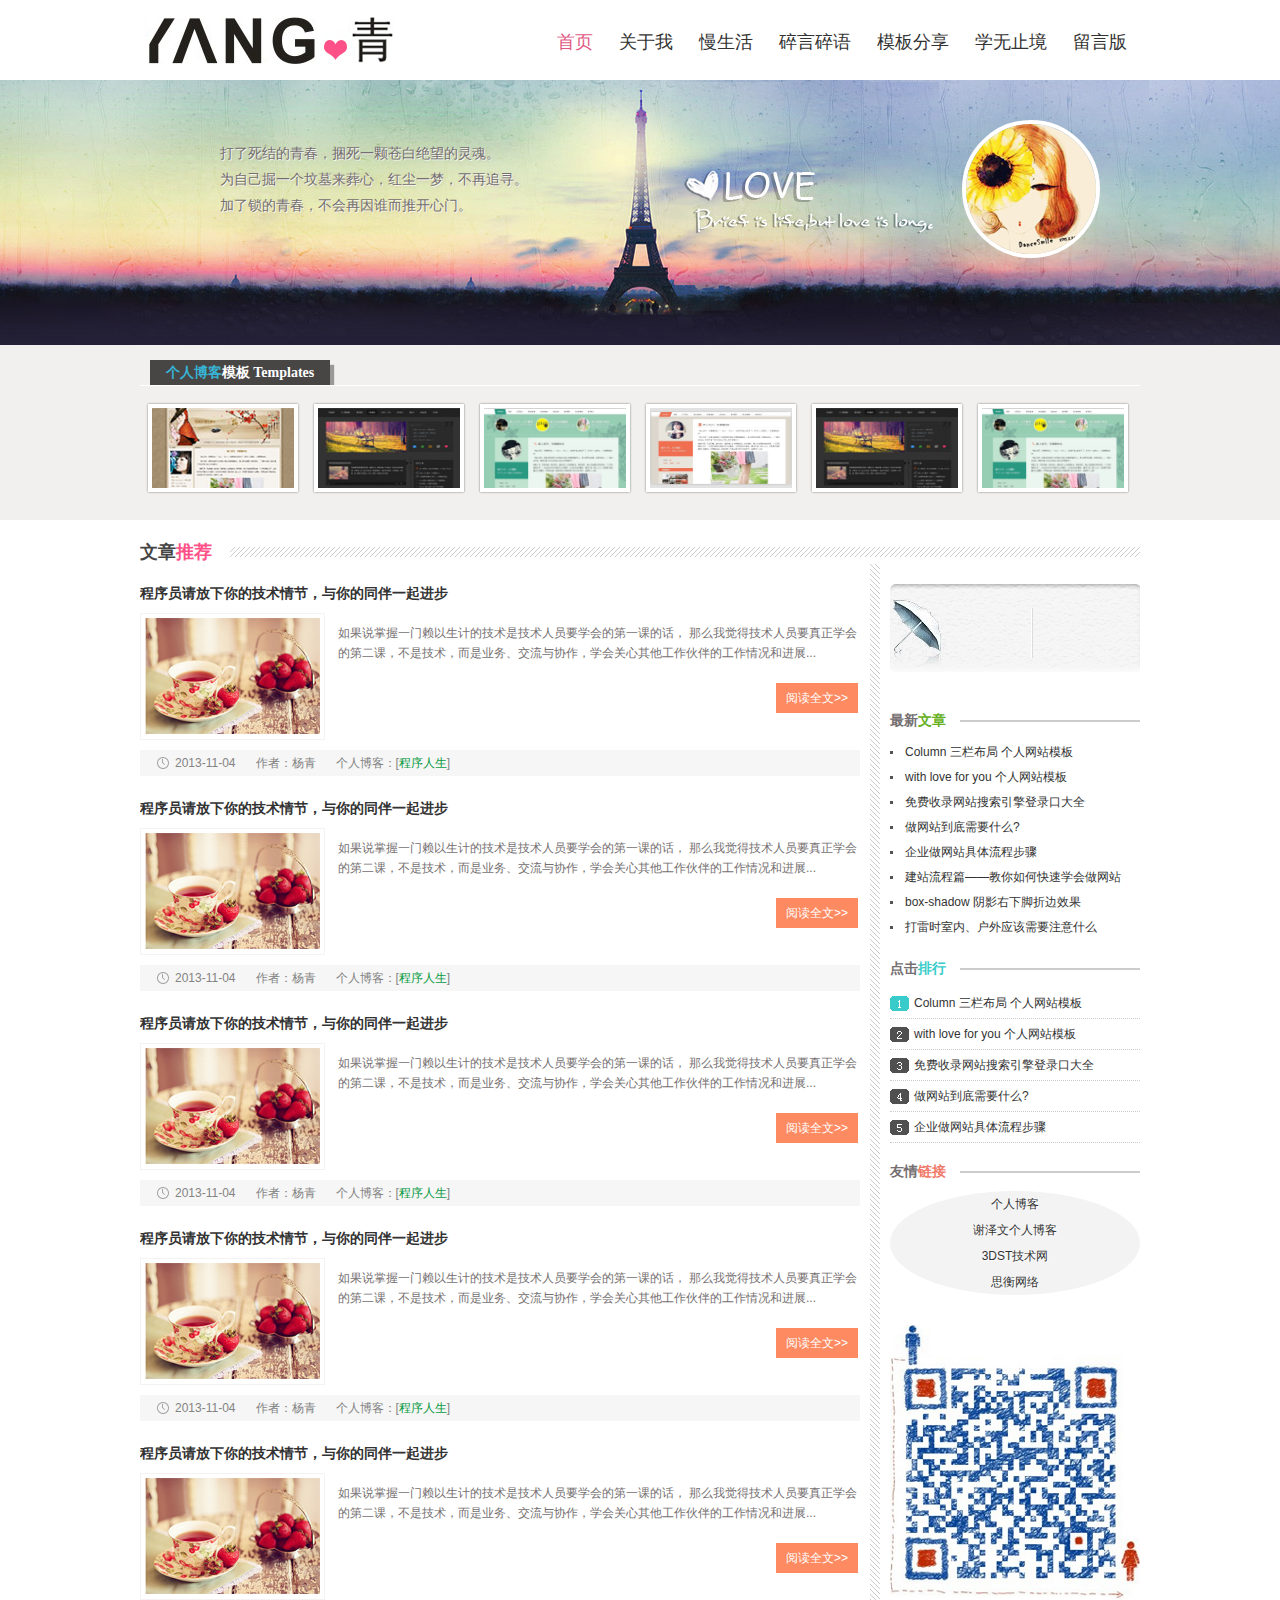
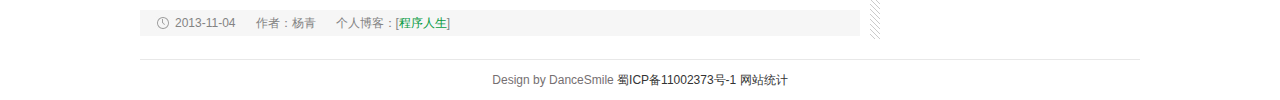
<file: index.html>
<!doctype html>
<html>
<head>
<meta charset="gb2312">
<title>���˲���ģ�壨Ѱ�Σ�</title>
<meta name="keywords" content="���˲���ģ��,����ģ��" />
<meta name="description" content="Ѱ������ĸ��˲���ģ�壬���š����ء�����,�͵���" />
<link href="css/base.css" rel="stylesheet">
<link href="css/index.css" rel="stylesheet">
<!--[if lt IE 9]>
<script src="js/modernizr.js"></script>
<![endif]-->
</head>
<body>
<header>
  <div id="logo"><a href="/"></a></div>
  <nav class="topnav" id="topnav"><a href="index.html"><span>��ҳ</span><span class="en">Protal</span></a><a href="about.html"><span>������</span><span class="en">About</span></a><a href="newlist.html"><span>������</span><span class="en">Life</span></a><a href="moodlist.html"><span>��������</span><span class="en">Doing</span></a><a href="share.html"><span>ģ�����</span><span class="en">Share</span></a><a href="knowledge.html"><span>ѧ��ֹ��</span><span class="en">Learn</span></a><a href="book.html"><span>���԰�</span><span class="en">Gustbook</span></a></nav>
  </nav>
</header>
<div class="banner">
  <section class="box">
    <ul class="texts">
      <p>����������ഺ������һ�Ų԰׾�������ꡣ</p>
      <p>Ϊ�Լ���һ����Ĺ�����ģ��쳾һ�Σ�����׷Ѱ��</p>
      <p>���������ഺ����������˭���ƿ����š�</p>
    </ul>
    <div class="avatar"><a href="#"><span>����</span></a> </div>
  </section>
</div>
<div class="template">
  <div class="box">
    <h3>
      <p><span>���˲���</span>ģ�� Templates</p>
    </h3>
    <ul>
      <li><a href="/"  target="_blank"><img src="images/01.jpg"></a><span>�����˲��ͷ��÷�����ŵ���˲���ģ��</span></li>
      <li><a href="/" target="_blank"><img src="images/02.jpg"></a><span>��ɫ�ʸ�ʱ����html5���˲���ģ��</span></li>
      <li><a href="/"  target="_blank"><img src="images/03.jpg"></a><span>Green��ɫС���µ�����-���˲���ģ��</span></li>
      <li><a href="/" target="_blank"><img src="images/04.jpg"></a><span>Ů�����¸��˲�����վģ��</span></li>
      <li><a href="/"  target="_blank"><img src="images/02.jpg"></a><span>��ɫ�ʸ�ʱ����html5���˲���ģ��</span></li>
      <li><a href="/"  target="_blank"><img src="images/03.jpg"></a><span>Green��ɫС���µ�����-���˲���ģ��</span></li>
    </ul>
  </div>
</div>
<article>
  <h2 class="title_tj">
    <p>����<span>�Ƽ�</span></p>
  </h2>
  <div class="bloglist left">
    <h3>����Ա�������ļ�����ڣ������ͬ��һ�����</h3>
    <figure><img src="images/001.png"></figure>
    <ul>
      <p>���˵����һ���������Ƶļ����Ǽ�����ԱҪѧ��ĵ�һ�εĻ��� ��ô�Ҿ��ü�����ԱҪ����ѧ��ĵڶ��Σ����Ǽ���������ҵ�񡢽�����Э����ѧ����������������Ĺ�������ͽ�չ...</p>
      <a title="/" href="/" target="_blank" class="readmore">�Ķ�ȫ��>></a>
    </ul>
    <p class="dateview"><span>2013-11-04</span><span>���ߣ�����</span><span>���˲��ͣ�[<a href="/news/life/">��������</a>]</span></p>
    <h3>����Ա�������ļ�����ڣ������ͬ��һ�����</h3>
    <figure><img src="images/001.png"></figure>
    <ul>
      <p>���˵����һ���������Ƶļ����Ǽ�����ԱҪѧ��ĵ�һ�εĻ��� ��ô�Ҿ��ü�����ԱҪ����ѧ��ĵڶ��Σ����Ǽ���������ҵ�񡢽�����Э����ѧ����������������Ĺ�������ͽ�չ...</p>
      <a title="/" href="/" target="_blank" class="readmore">�Ķ�ȫ��>></a>
    </ul>
    <p class="dateview"><span>2013-11-04</span><span>���ߣ�����</span><span>���˲��ͣ�[<a href="/news/life/">��������</a>]</span></p>
    <h3>����Ա�������ļ�����ڣ������ͬ��һ�����</h3>
    <figure><img src="images/001.png"></figure>
    <ul>
      <p>���˵����һ���������Ƶļ����Ǽ�����ԱҪѧ��ĵ�һ�εĻ��� ��ô�Ҿ��ü�����ԱҪ����ѧ��ĵڶ��Σ����Ǽ���������ҵ�񡢽�����Э����ѧ����������������Ĺ�������ͽ�չ...</p>
      <a title="/" href="/" target="_blank" class="readmore">�Ķ�ȫ��>></a>
    </ul>
    <p class="dateview"><span>2013-11-04</span><span>���ߣ�����</span><span>���˲��ͣ�[<a href="/news/life/">��������</a>]</span></p>
    <h3>����Ա�������ļ�����ڣ������ͬ��һ�����</h3>
    <figure><img src="images/001.png"></figure>
    <ul>
      <p>���˵����һ���������Ƶļ����Ǽ�����ԱҪѧ��ĵ�һ�εĻ��� ��ô�Ҿ��ü�����ԱҪ����ѧ��ĵڶ��Σ����Ǽ���������ҵ�񡢽�����Э����ѧ����������������Ĺ�������ͽ�չ...</p>
      <a title="/" href="/" target="_blank" class="readmore">�Ķ�ȫ��>></a>
    </ul>
    <p class="dateview"><span>2013-11-04</span><span>���ߣ�����</span><span>���˲��ͣ�[<a href="/news/life/">��������</a>]</span></p>
    <h3>����Ա�������ļ�����ڣ������ͬ��һ�����</h3>
    <figure><img src="images/001.png"></figure>
    <ul>
      <p>���˵����һ���������Ƶļ����Ǽ�����ԱҪѧ��ĵ�һ�εĻ��� ��ô�Ҿ��ü�����ԱҪ����ѧ��ĵڶ��Σ����Ǽ���������ҵ�񡢽�����Э����ѧ����������������Ĺ�������ͽ�չ...</p>
      <a title="/" href="/" target="_blank" class="readmore">�Ķ�ȫ��>></a>
    </ul>
    <p class="dateview"><span>2013-11-04</span><span>���ߣ�����</span><span>���˲��ͣ�[<a href="/news/life/">��������</a>]</span></p>
  </div>
  <aside class="right">
    <div class="weather"><iframe width="250" scrolling="no" height="60" frameborder="0" allowtransparency="true" src="http://i.tianqi.com/index.php?c=code&id=12&icon=1&num=1"></iframe></div>
    <div class="news">
    <h3>
      <p>����<span>����</span></p>
    </h3>
    <ul class="rank">
      <li><a href="/" title="Column �������� ������վģ��" target="_blank">Column �������� ������վģ��</a></li>
      <li><a href="/" title="with love for you ������վģ��" target="_blank">with love for you ������վģ��</a></li>
      <li><a href="/" title="�����¼��վ���������¼�ڴ�ȫ" target="_blank">�����¼��վ���������¼�ڴ�ȫ</a></li>
      <li><a href="/" title="����վ������Ҫʲô?" target="_blank">����վ������Ҫʲô?</a></li>
      <li><a href="/" title="��ҵ����վ�������̲���" target="_blank">��ҵ����վ�������̲���</a></li>
      <li><a href="/" title="��վ����ƪ����������ο���ѧ������վ" target="_blank">��վ����ƪ����������ο���ѧ������վ</a></li>
      <li><a href="/" title="box-shadow ��Ӱ���½��۱�Ч��" target="_blank">box-shadow ��Ӱ���½��۱�Ч��</a></li>
      <li><a href="/" title="����ʱ���ڡ�����Ӧ����Ҫע��ʲô" target="_blank">����ʱ���ڡ�����Ӧ����Ҫע��ʲô</a></li>
    </ul>
    <h3 class="ph">
      <p>���<span>����</span></p>
    </h3>
    <ul class="paih">
      <li><a href="/" title="Column �������� ������վģ��" target="_blank">Column �������� ������վģ��</a></li>
      <li><a href="/" title="withlove for you ������վģ��" target="_blank">with love for you ������վģ��</a></li>
      <li><a href="/" title="�����¼��վ���������¼�ڴ�ȫ" target="_blank">�����¼��վ���������¼�ڴ�ȫ</a></li>
      <li><a href="/" title="����վ������Ҫʲô?" target="_blank">����վ������Ҫʲô?</a></li>
      <li><a href="/" title="��ҵ����վ�������̲���" target="_blank">��ҵ����վ�������̲���</a></li>
    </ul>
    <h3 class="links">
      <p>����<span>����</span></p>
    </h3>
    <ul class="website">
      <li><a href="/">���˲���</a></li>
      <li><a href="/">л���ĸ��˲���</a></li>
      <li><a href="/">3DST������</a></li>
      <li><a href="/">˼������</a></li>
    </ul> 
    </div>  
    <!-- Baidu Button BEGIN -->
    <div id="bdshare" class="bdshare_t bds_tools_32 get-codes-bdshare"><a class="bds_tsina"></a><a class="bds_qzone"></a><a class="bds_tqq"></a><a class="bds_renren"></a><span class="bds_more"></span><a class="shareCount"></a></div>
    <script type="text/javascript" id="bdshare_js" data="type=tools&amp;uid=6574585" ></script> 
    <script type="text/javascript" id="bdshell_js"></script> 
    <script type="text/javascript">
document.getElementById("bdshell_js").src = "http://bdimg.share.baidu.com/static/js/shell_v2.js?cdnversion=" + Math.ceil(new Date()/3600000)
</script> 
    <!-- Baidu Button END -->   
    <a href="/" class="weixin"> </a></aside>
</article>
<footer>
  <p>Design by DanceSmile <a href="http://www.miitbeian.gov.cn/" target="_blank">��ICP��11002373��-1</a> <a href="/">��վͳ��</a></p>
</footer>
<script src="js/silder.js"></script>
</body>
</html>
</file>
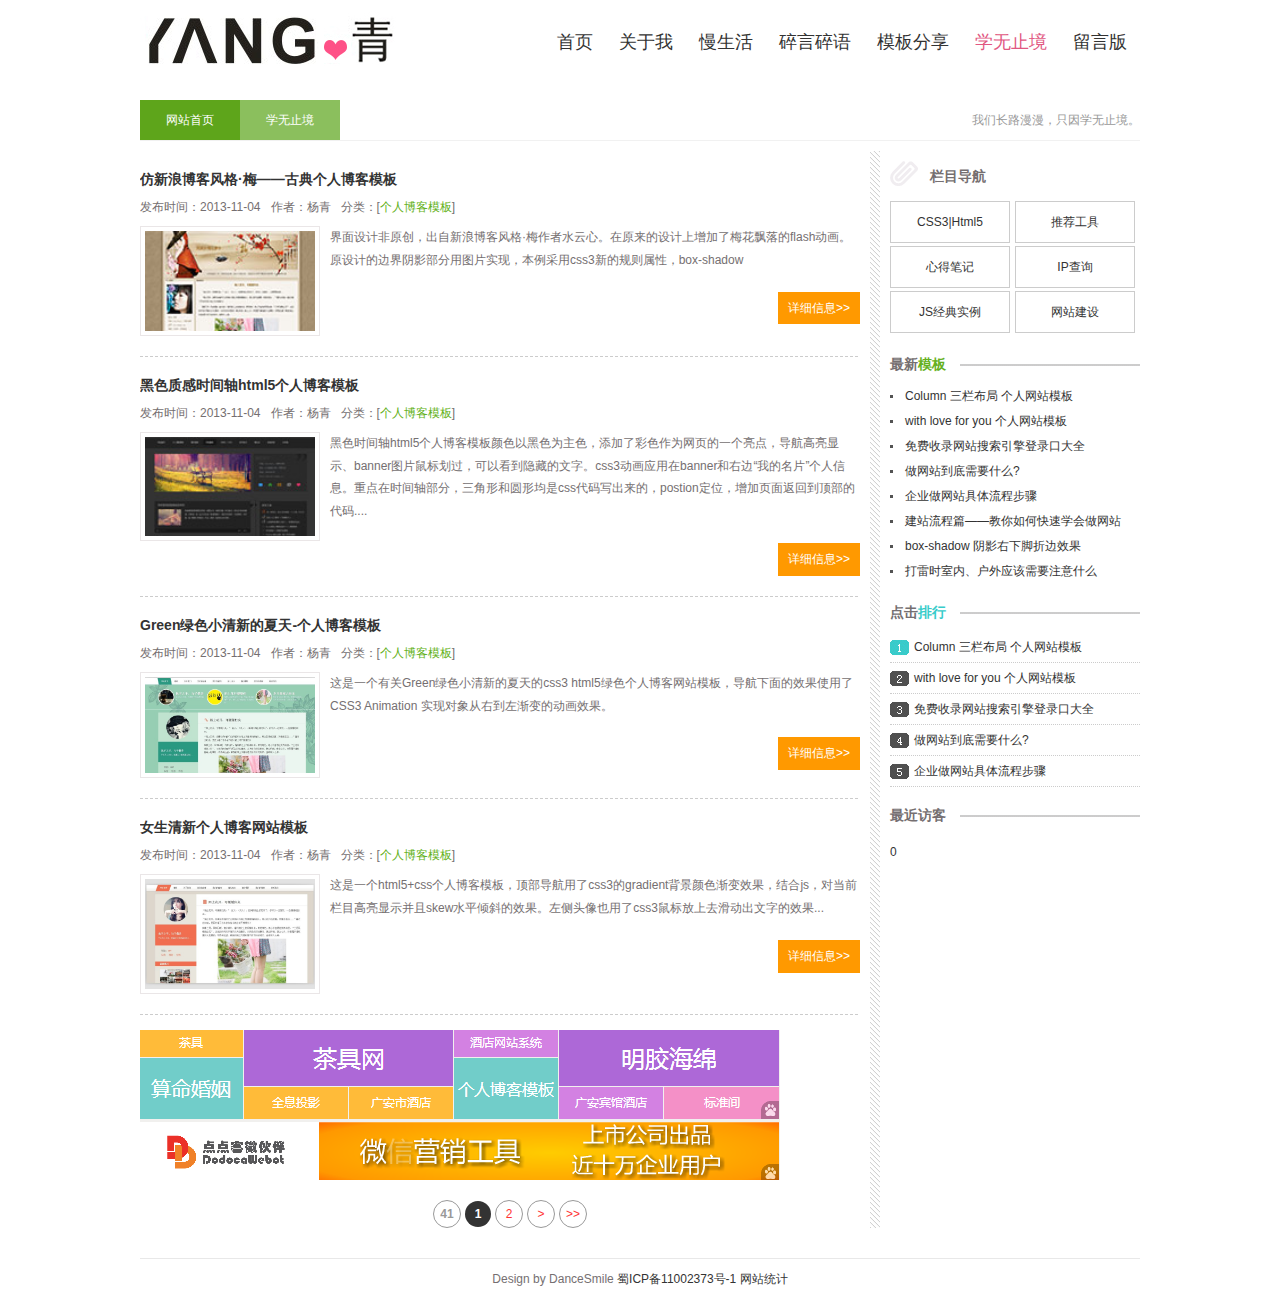
<file: knowledge.html>
<!doctype html>
<html>

<head>
  <meta charset="utf-8">
  <meta name ="viewport" content="width=device-width, user-scalable=no, initial-scale=1.0, maximum-scale=1.0, minimum-scale=1.0">
  <title>何万江的个人网站-博客</title>
  <meta name="keywords" content="欢迎来到老贼的博客" />
  <meta name="description" content="这个网站只能本人使用，版权所有。最要用来展示个人信息" />
  <link href="css/base.css" rel="stylesheet">
  <link href="css/learn.css" rel="stylesheet">
  <!--[if lt IE 9]>
<script src="js/modernizr.js"></script>
<![endif]-->
</head>

<body>
  <header>
    <div id="logo"><a href="/"></a></div>
    <nav class="topnav" id="topnav"><a href="index.html"><span>首页</span><span class="en">Protal</span></a><a href="about.html"><span>关于我</span><span class="en">About</span></a><a href="newlist.html"><span>慢生活</span><span class="en">Life</span></a><a href="moodlist.html"><span>碎言碎语</span><span class="en">Doing</span></a><a href="share.html"><span>模板分享</span><span class="en">Share</span></a><a href="knowledge.html" id="topnav_current"><span>学无止境</span><span class="en">Learn</span></a><a href="book.html"><span>留言版</span><span class="en">Gustbook</span></a></nav>
    
  </header>
  <article class="blogs">
    <h1 class="t_nav"><span>我们长路漫漫，只因学无止境。 </span><a href="/" class="n1">网站首页</a><a href="/" class="n2">学无止境</a></h1>
    <div class="newblog left">
       <h2>仿新浪博客风格·梅——古典个人博客模板</h2>
       <p class="dateview"><span>发布时间：2013-11-04</span><span>作者：杨青</span><span>分类：[<a href="/news/life/">个人博客模板</a>]</span></p>
        <figure><img src="images/01.jpg"></figure>
        <ul class="nlist">
          <p>界面设计非原创，出自新浪博客风格·梅作者水云心。在原来的设计上增加了梅花飘落的flash动画。原设计的边界阴影部分用图片实现，本例采用css3新的规则属性，box-shadow</p>
          <a title="/" href="/" target="_blank" class="readmore">详细信息&gt;&gt;</a>
        </ul>
        <div class="line"></div>
         <h2>黑色质感时间轴html5个人博客模板</h2>
       <p class="dateview"><span>发布时间：2013-11-04</span><span>作者：杨青</span><span>分类：[<a href="/news/life/">个人博客模板</a>]</span></p>
        <figure><img src="images/02.jpg"></figure>
        <ul class="nlist">
          <p>黑色时间轴html5个人博客模板颜色以黑色为主色，添加了彩色作为网页的一个亮点，导航高亮显示、banner图片鼠标划过，可以看到隐藏的文字。css3动画应用在banner和右边“我的名片”个人信息。重点在时间轴部分，三角形和圆形均是css代码写出来的，postion定位，增加页面返回到顶部的代码....</p>
          <a title="/" href="/" target="_blank" class="readmore">详细信息&gt;&gt;</a>
        </ul>
        <div class="line"></div>
             <h2>Green绿色小清新的夏天-个人博客模板</h2>
       <p class="dateview"><span>发布时间：2013-11-04</span><span>作者：杨青</span><span>分类：[<a href="/news/life/">个人博客模板</a>]</span></p>
        <figure><img src="images/03.jpg"></figure>
        <ul class="nlist">
          <p>这是一个有关Green绿色小清新的夏天的css3 html5绿色个人博客网站模板，导航下面的效果使用了CSS3 Animation 实现对象从右到左渐变的动画效果。</p>
          <a title="/" href="/" target="_blank" class="readmore">详细信息&gt;&gt;</a>
        </ul>
        <div class="line"></div>
             <h2>女生清新个人博客网站模板</h2>
       <p class="dateview"><span>发布时间：2013-11-04</span><span>作者：杨青</span><span>分类：[<a href="/news/life/">个人博客模板</a>]</span></p>
        <figure><img src="images/04.jpg"></figure>
        <ul class="nlist">
          <p>这是一个html5+css个人博客模板，顶部导航用了css3的gradient背景颜色渐变效果，结合js，对当前栏目高亮显示并且skew水平倾斜的效果。左侧头像也用了css3鼠标放上去滑动出文字的效果...</p>
          <a title="/" href="/" target="_blank" class="readmore">详细信息&gt;&gt;</a>
        </ul>
        <div class="line"></div>
        <div class="blank"></div>
        <div class="ad">  
        <img src="images/ad.png">
        </div>
        <div class="page"><a title="Total record"><b>41</b></a><b>1</b><a href="/news/s/index_2.html">2</a><a href="/news/s/index_2.html">&gt;</a><a href="/news/s/index_2.html">&gt;&gt;</a></div>
    </div>
    <aside class="right">
       <div class="rnav">
          <h2>栏目导航</h2>
          <ul>
           <li><a href="/download/" target="_blank">CSS3|Html5</a></li>
           <li><a href="/newsfree/" target="_blank">推荐工具</a></li>
           <li><a href="/newsfree/" target="_blank">心得笔记</a></li>
           <li><a href="/newsfree/" target="_blank">IP查询</a></li>
    <li><a href="/newsfree/" target="_blank">JS经典实例</a></li>
    <li><a href="/newsfree/" target="_blank">网站建设</a></li>
         </ul>      
        </div>
    <div class="news">
    <h3>
          <p>最新<span>模板</span></p>
        </h3>
        <ul class="rank">
          <li><a href="/" title="Column 三栏布局 个人网站模板" target="_blank">Column 三栏布局 个人网站模板</a></li>
          <li><a href="/" title="with love for you 个人网站模板" target="_blank">with love for you 个人网站模板</a></li>
          <li><a href="/" title="免费收录网站搜索引擎登录口大全" target="_blank">免费收录网站搜索引擎登录口大全</a></li>
          <li><a href="/" title="做网站到底需要什么?" target="_blank">做网站到底需要什么?</a></li>
          <li><a href="/" title="企业做网站具体流程步骤" target="_blank">企业做网站具体流程步骤</a></li>
          <li><a href="/" title="建站流程篇——教你如何快速学会做网站" target="_blank">建站流程篇——教你如何快速学会做网站</a></li>
          <li><a href="/" title="box-shadow 阴影右下脚折边效果" target="_blank">box-shadow 阴影右下脚折边效果</a></li>
          <li><a href="/" title="打雷时室内、户外应该需要注意什么" target="_blank">打雷时室内、户外应该需要注意什么</a></li>
        </ul>
        <h3 class="ph">
          <p>点击<span>排行</span></p>
        </h3>
        <ul class="paih">
          <li><a href="/" title="Column 三栏布局 个人网站模板" target="_blank">Column 三栏布局 个人网站模板</a></li>
          <li><a href="/" title="withlove for you 个人网站模板" target="_blank">with love for you 个人网站模板</a></li>
          <li><a href="/" title="免费收录网站搜索引擎登录口大全" target="_blank">免费收录网站搜索引擎登录口大全</a></li>
          <li><a href="/" title="做网站到底需要什么?" target="_blank">做网站到底需要什么?</a></li>
          <li><a href="/" title="企业做网站具体流程步骤" target="_blank">企业做网站具体流程步骤</a></li>
        </ul>
        </div>
        <div class="visitors">
          <h3><p>最近访客</p></h3>
          <ul>
    
          </ul>
        </div>
         <!-- Baidu Button BEGIN -->
        <div id="bdshare" class="bdshare_t bds_tools_32 get-codes-bdshare"><a class="bds_tsina" title="分享到新浪微博" href="#"></a><a class="bds_qzone" title="分享到QQ空间" href="#"></a><a class="bds_tqq" title="分享到腾讯微博" href="#"></a><a class="bds_renren" title="分享到人人网" href="#"></a><span class="bds_more"></span><a class="shareCount" href="#" title="累计分享0次">0</a></div>
        <script type="text/javascript" id="bdshare_js" data="type=tools&amp;uid=6574585" src="http://bdimg.share.baidu.com/static/js/bds_s_v2.js?cdnversion=420158"></script> 
         
        <script type="text/javascript">
    document.getElementById("bdshell_js").src = "http://bdimg.share.baidu.com/static/js/shell_v2.js?cdnversion=" + Math.ceil(new Date()/3600000)
    </script> 
        <!-- Baidu Button END -->   
    </aside>
    </article>
    <footer>
      <p>Design by DanceSmile <a href="http://www.miitbeian.gov.cn/" target="_blank">蜀ICP备11002373号-1</a> <a href="/">网站统计</a></p>
    </footer>
  <script src="js/silder.js"></script>
</body>

</html>
</file>
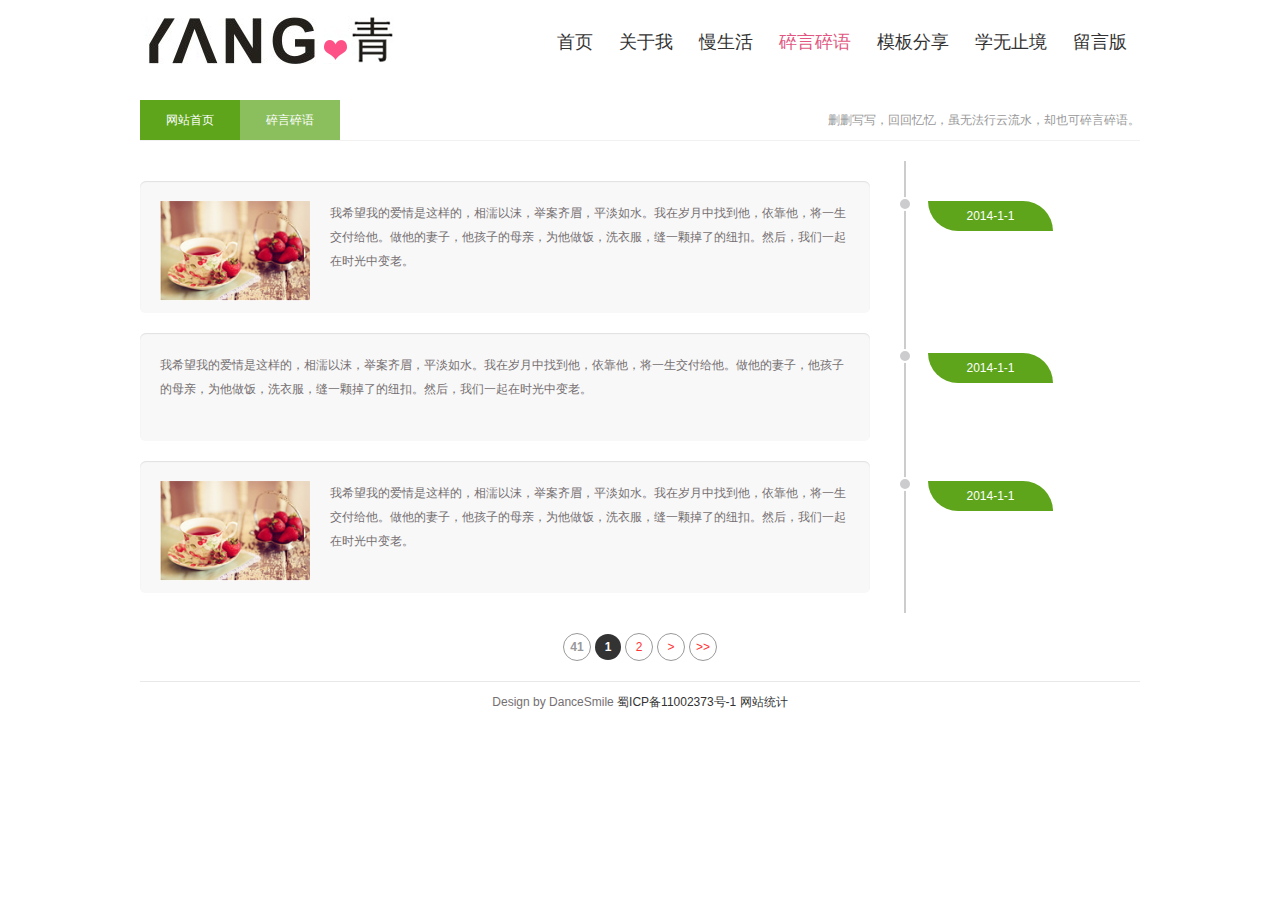
<file: moodlist.html>
<!doctype html>
<html>

<head>
  <meta charset="utf-8">
  <meta name ="viewport" content="width=device-width, user-scalable=no, initial-scale=1.0, maximum-scale=1.0, minimum-scale=1.0">
  <title>何万江的个人网站-博客</title>
  <meta name="keywords" content="欢迎来到老贼的博客" />
  <meta name="description" content="这个网站只能本人使用，版权所有。最要用来展示个人信息" />
  <link href="css/base.css" rel="stylesheet">
  <link href="css/mood.css" rel="stylesheet">
  <!--[if lt IE 9]>
<script src="js/modernizr.js"></script>
<![endif]-->
</head>

<body>
  <header>
    <div id="logo"><a href="/"></a></div>
    <nav class="topnav" id="topnav"><a href="index.html"><span>首页</span><span class="en">Protal</span></a><a href="about.html"><span>关于我</span><span class="en">About</span></a><a href="newlist.html"><span>慢生活</span><span class="en">Life</span></a><a href="moodlist.html" id="topnav_current"><span>碎言碎语</span><span class="en">Doing</span></a><a href="share.html"><span>模板分享</span><span class="en">Share</span></a><a href="knowledge.html"><span>学无止境</span><span class="en">Learn</span></a><a href="book.html"><span>留言版</span><span class="en">Gustbook</span></a></nav>
    
  </header>
  <div class="moodlist">
    <h1 class="t_nav"><span>删删写写，回回忆忆，虽无法行云流水，却也可碎言碎语。</span><a href="/" class="n1">网站首页</a><a href="/" class="n2">碎言碎语</a></h1>
    <div class="bloglist">
      <ul class="arrow_box">
       <img src="images/001.png">
        <p> 我希望我的爱情是这样的，相濡以沫，举案齐眉，平淡如水。我在岁月中找到他，依靠他，将一生交付给他。做他的妻子，他孩子的母亲，为他做饭，洗衣服，缝一颗掉了的纽扣。然后，我们一起在时光中变老。</p>
        <span class="dateview">2014-1-1</span>
      </ul>
      <ul class="arrow_box">
        <p> 我希望我的爱情是这样的，相濡以沫，举案齐眉，平淡如水。我在岁月中找到他，依靠他，将一生交付给他。做他的妻子，他孩子的母亲，为他做饭，洗衣服，缝一颗掉了的纽扣。然后，我们一起在时光中变老。</p>
        <span class="dateview">2014-1-1</span>
      </ul>
      <ul class="arrow_box">
        <img src="images/001.png">
        <p> 我希望我的爱情是这样的，相濡以沫，举案齐眉，平淡如水。我在岁月中找到他，依靠他，将一生交付给他。做他的妻子，他孩子的母亲，为他做饭，洗衣服，缝一颗掉了的纽扣。然后，我们一起在时光中变老。</p>
        <span class="dateview">2014-1-1</span>
      </ul>
    </div>
    <div class="page"><a title="Total record"><b>41</b></a><b>1</b><a href="/news/s/index_2.html">2</a><a href="/news/s/index_2.html">&gt;</a><a href="/news/s/index_2.html">&gt;&gt;</a></div>
  </div>
  <footer>
    <p>Design by DanceSmile <a href="http://www.miitbeian.gov.cn/" target="_blank">蜀ICP备11002373号-1</a> <a href="/">网站统计</a></p>
  </footer>
  <script src="js/silder.js"></script>
</body>

</html>
</file>
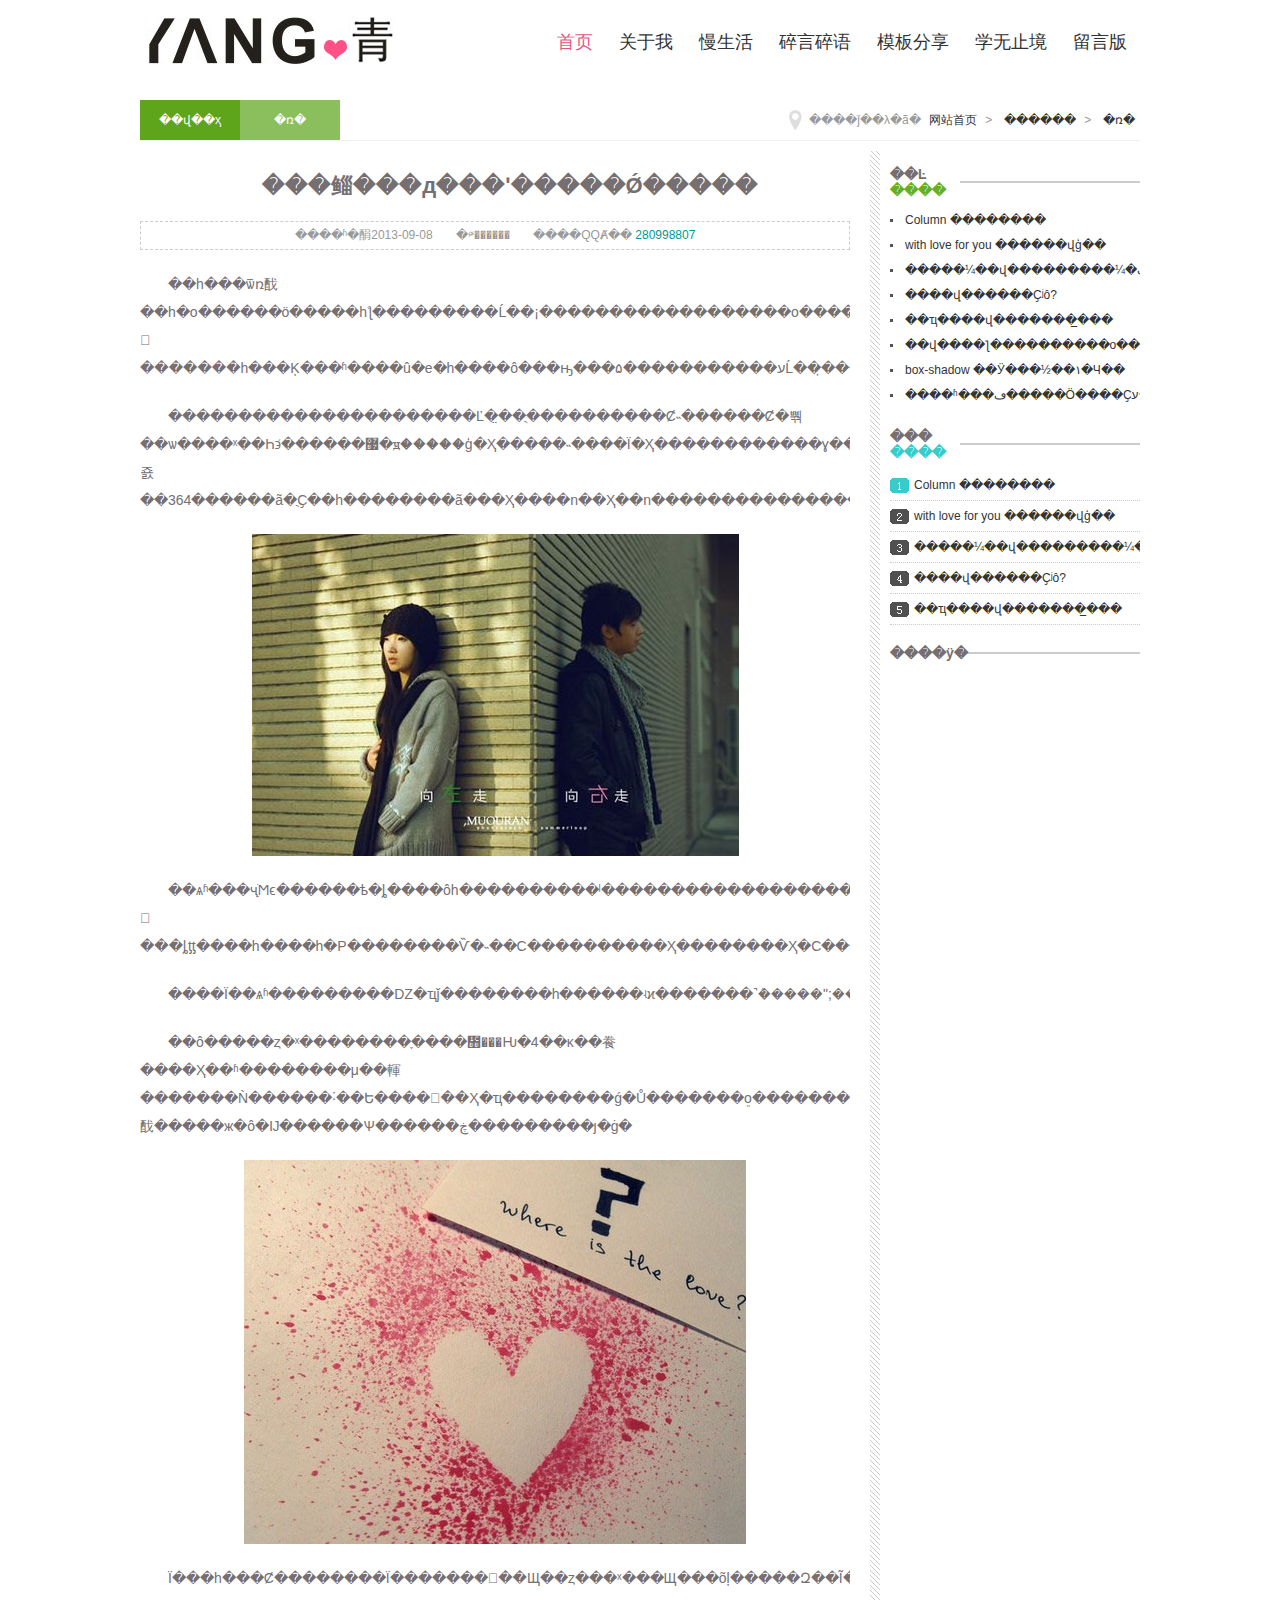
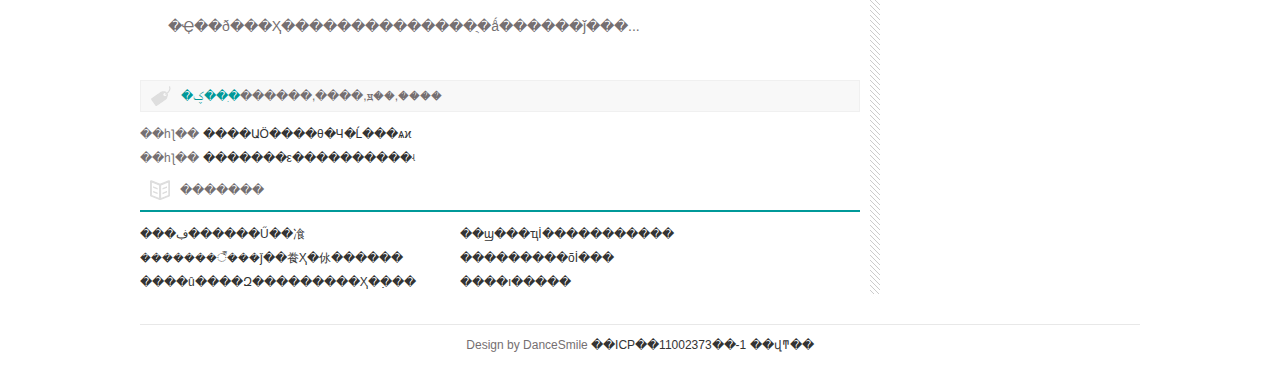
<file: new.html>
<!doctype html>
<html>

<head>
    <meta charset="utf-8">
    <meta name ="viewport" content="width=device-width, user-scalable=no, initial-scale=1.0, maximum-scale=1.0, minimum-scale=1.0">
    <title>何万江的个人网站-博客</title>
    <meta name="keywords" content="欢迎来到老贼的博客" />
    <meta name="description" content="这个网站只能本人使用，版权所有。最要用来展示个人信息" />
  <link href="css/base.css" rel="stylesheet">
  <link href="css/new.css" rel="stylesheet">
  <!--[if lt IE 9]>
<script src="js/modernizr.js"></script>
<![endif]-->
</head>

<body>
    <header>
        <div id="logo"><a href="/"></a></div>
        <nav class="topnav" id="topnav"><a href="index.html"><span>首页</span><span class="en">Protal</span></a><a href="about.html"><span>关于我</span><span class="en">About</span></a><a href="newlist.html"><span>慢生活</span><span class="en">Life</span></a><a href="moodlist.html"><span>碎言碎语</span><span class="en">Doing</span></a><a href="share.html"><span>模板分享</span><span class="en">Share</span></a><a href="knowledge.html"><span>学无止境</span><span class="en">Learn</span></a><a href="book.html"><span>留言版</span><span class="en">Gustbook</span></a></nav>
        
      </header>
  <article class="blogs">
    <h1 class="t_nav">
      <span>����ǰ��λ�ã�
        <a href="/index.html">网站首页</a>&nbsp;&gt;&nbsp;
        <a href="/news/s/">������</a>&nbsp;&gt;&nbsp;
        <a href="/news/s/">�ռ�</a>
      </span>
      <a href="/" class="n1">��վ��ҳ</a>
      <a href="/" class="n2">�ռ�</a>
    </h1>
    <div class="index_about">
      <h2 class="c_titile">���鲻���д���ʹ�����Ǿ�����</h2>
      <p class="box_c">
        <span class="d_time">����ʱ�䣺2013-09-08</span>
        <span>�༭������</span>
        <span>����QQȺ��
          <a href="http://wp.qq.com/wpa/qunwpa?idkey=d4d4a26952d46d564ee5bf7782743a70d5a8c405f4f9a33a60b0eec380743c64">280998807</a>
        </span>
      </p>
      <ul class="infos">
        <p>��һ���ѿռ䣬��һ�ο������ö�����һƪ���������Ĺ��¡������������������о����˲��ٷַֺϺϣ���������˻���������һ�𡣵�������һ���Ķ���ʱ����û�е�һ����ô���ԣ���ע�����������۵Ĺ��̣����г��ֹ�������...</p>
        <p>����������������������Ľ�̤��ֻ����������Ȼ˵������Ȼ�뿪��ѡ����ˣ��Һܿ϶������޷�ԭ�����ģ�Ҳ�����˵����Ϊ�Ҳ������������ɣ���Ҳ��֪�������ǲ�����Ϊ���ò�������ܰ������Ĺ���...���Ǻ�С�����ˣ�����ܶ���˵��������һ��365�죬��364������ã�ֻҪ��һ��������ã���Ҳ����n��Ҳ��n������������������Ҳ��á�</p>
        <p>
          <img src="images/e5e39b1148811261c78b933805d07232.png" alt="����">
        </p>
        <p>��ѧʱ���ҷַֺϺϵ������ѣ�ȴ����ôһ����������ˡ�����������������������˵�������������Ҳ��ô��Ϊ���˺����ҵ��������ҹ�������һ�ֽ����ͺ�ǿ�����𣬶���ȴƫƫ����һ����һ�Ρ��������Ѷ�˵��С����������Ҳ��������Ҳ�С�����Ǿ�����ɵ��</p>
        <p>����Ϊ��ѧʱ���������Ǳ�ҵǰ��������һ������ʵϰ�������˺ܶ�����ʺ;��񡣾������������۵���Ա���༭������Ա������֪��ʲô�����ʺ��Լ�����һ������������ʵϰ��Ҳ��ܼ򵥣�Ҳ����ѡ�</p>
        <p>��ô�����ȥ�ˣ��������ֶ����᲻���Ƕ�4��ĸ��飬����Ҳ��ʱ��������μ��䡣�������Ǹ������˸��Ե������Ҳ�ҵ��������ǵ�Ů�������ܸо������������మ���������һ�η��ֵĹ���ʱ�䣬�����ж�ô�Ĳ������Ѱ������ڿ���������ȷ�ġ�</p>
        <p>
          <img src="images/1f8aea2172f6eb987c3de3f7ba474eb1.png" alt="����">
        </p>
        <p>Ϊ���һ���Ȼ��������Ϊ���������Щ��ȥ���ˣ���Щ���õļ�����Զ��Ĩ��ȥ�����޷���ԣ������ǵ�����Э�ˣ����������Ҳһ������һ��ѡ�����....</p>
        <p>�Ҿ��ð���Ҳ��������������ֻ�ǻ������ǰ���...</p>
      </ul>
      <div class="keybq">
        <p>
          <span>�ؼ��ִ�</span>������,����,ԭ��,����</p>

      </div>
      <div class="ad"> </div>
      <div class="nextinfo">
        <p>��һƪ��
          <a href="/news/s/2013-09-04/606.html">����ԱӦ����θ�Ч�Ĺ���ѧϰ</a>
        </p>
        <p>��һƪ��
          <a href="/news/s/2013-10-21/616.html">�������ε����������ʵ</a>
        </p>
      </div>
      <div class="otherlink">
        <h2>�������</h2>
        <ul>
          <li>
            <a href="/news/s/2013-07-25/524.html" title="���ڣ������Ű��飡">���ڣ������Ű��飡</a>
          </li>
          <li>
            <a href="/newstalk/mood/2013-07-24/518.html" title="��ϣ���ҵİ�����������">��ϣ���ҵİ�����������</a>
          </li>
          <li>
            <a href="/newstalk/mood/2013-07-02/335.html" title="�������꣬���ǰ��飬Ҳ�㲻������">�������꣬���ǰ��飬Ҳ�㲻������</a>
          </li>
          <li>
            <a href="/newstalk/mood/2013-07-01/329.html" title="���������õİ���">���������õİ���</a>
          </li>
          <li>
            <a href="/news/read/2013-06-11/213.html" title="����û����Զ���������Ҳ�߲���">����û����Զ���������Ҳ�߲���</a>
          </li>
          <li>
            <a href="/news/s/2013-06-06/24.html" title="����ı�����">����ı�����</a>
          </li>
        </ul>
      </div>
    </div>
    <aside class="right">
      <!-- Baidu Button BEGIN -->
      <div id="bdshare" class="bdshare_t bds_tools_32 get-codes-bdshare">
        <a class="bds_tsina"></a>
        <a class="bds_qzone"></a>
        <a class="bds_tqq"></a>
        <a class="bds_renren"></a>
        <span class="bds_more"></span>
        <a class="shareCount"></a>
      </div>
      <script type="text/javascript" id="bdshare_js" data="type=tools&amp;uid=6574585"></script>
      <script type="text/javascript" id="bdshell_js"></script>
      <script type="text/javascript">
        document.getElementById("bdshell_js").src = "http://bdimg.share.baidu.com/static/js/shell_v2.js?cdnversion=" +
          Math.ceil(new Date() / 3600000)
      </script>
      <!-- Baidu Button END -->
      <div class="blank"></div>
      <div class="news">
        <h3>
          <p>��Ŀ
            <span>����</span>
          </p>
        </h3>
        <ul class="rank">
          <li>
            <a href="/" title="Column �������� ������վģ��" target="_blank">Column �������� ������վģ��</a>
          </li>
          <li>
            <a href="/" title="with love for you ������վģ��" target="_blank">with love for you ������վģ��</a>
          </li>
          <li>
            <a href="/" title="�����¼��վ���������¼�ڴ�ȫ" target="_blank">�����¼��վ���������¼�ڴ�ȫ</a>
          </li>
          <li>
            <a href="/" title="����վ������Ҫʲô?" target="_blank">����վ������Ҫʲô?</a>
          </li>
          <li>
            <a href="/" title="��ҵ����վ�������̲���" target="_blank">��ҵ����վ�������̲���</a>
          </li>
          <li>
            <a href="/" title="��վ����ƪ����������ο���ѧ������վ" target="_blank">��վ����ƪ����������ο���ѧ������վ</a>
          </li>
          <li>
            <a href="/" title="box-shadow ��Ӱ���½��۱�Ч��" target="_blank">box-shadow ��Ӱ���½��۱�Ч��</a>
          </li>
          <li>
            <a href="/" title="����ʱ���ڡ�����Ӧ����Ҫע��ʲô" target="_blank">����ʱ���ڡ�����Ӧ����Ҫע��ʲô</a>
          </li>
        </ul>
        <h3 class="ph">
          <p>���
            <span>����</span>
          </p>
        </h3>
        <ul class="paih">
          <li>
            <a href="/" title="Column �������� ������վģ��" target="_blank">Column �������� ������վģ��</a>
          </li>
          <li>
            <a href="/" title="withlove for you ������վģ��" target="_blank">with love for you ������վģ��</a>
          </li>
          <li>
            <a href="/" title="�����¼��վ���������¼�ڴ�ȫ" target="_blank">�����¼��վ���������¼�ڴ�ȫ</a>
          </li>
          <li>
            <a href="/" title="����վ������Ҫʲô?" target="_blank">����վ������Ҫʲô?</a>
          </li>
          <li>
            <a href="/" title="��ҵ����վ�������̲���" target="_blank">��ҵ����վ�������̲���</a>
          </li>
        </ul>
      </div>
      <div class="visitors">
        <h3>
          <p>����ÿ�</p>
        </h3>
        <ul>
        </ul>
      </div>
    </aside>
  </article>
  <footer>
    <p>Design by DanceSmile
      <a href="http://www.miitbeian.gov.cn/" target="_blank">��ICP��11002373��-1</a>
      <a href="/">��վͳ��</a>
    </p>
  </footer>
  <script src="js/silder.js"></script>
</body>

</html>
</file>
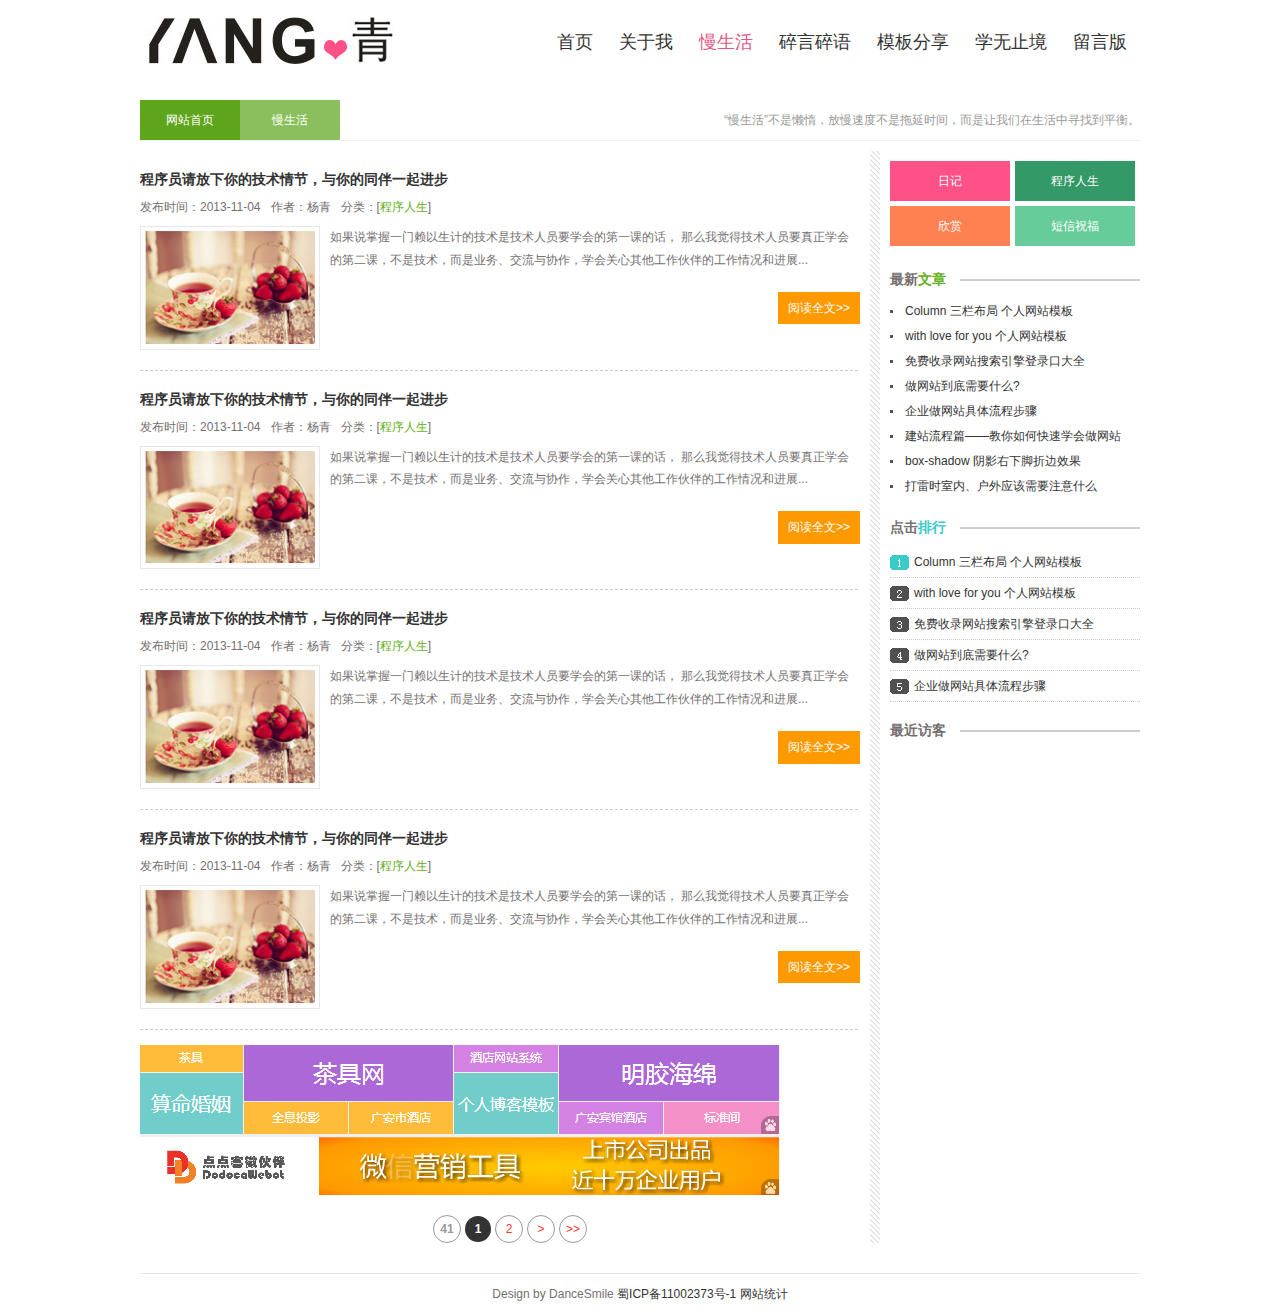
<file: newlist.html>
<!doctype html>
<html>
<head>
<meta charset="gb2312">
<title>������˲�����վ��һ��վ��webǰ�����֮·��Ů����Ա���˲�����վ</title>
<meta name="keywords" content="���˲���,������˲���,���˲���ģ��,����" />
<meta name="description" content="������˲��ͣ���һ��վ��webǰ�����֮·��Ů����Ա������վ���ṩ���˲���ģ�������Դ���صĸ���ԭ����վ��" />
<link href="css/base.css" rel="stylesheet">
<link href="css/style.css" rel="stylesheet">
<!--[if lt IE 9]>
<script src="js/modernizr.js"></script>
<![endif]-->
</head>
<body>
<header>
  <div id="logo"><a href="/"></a></div>
  <nav class="topnav" id="topnav"><a href="index.html"><span>��ҳ</span><span class="en">Protal</span></a><a href="about.html"><span>������</span><span class="en">About</span></a><a href="newlist.html"><span>������</span><span class="en">Life</span></a><a href="moodlist.html"><span>��������</span><span class="en">Doing</span></a><a href="share.html"><span>ģ�����</span><span class="en">Share</span></a><a href="knowledge.html"><span>ѧ��ֹ��</span><span class="en">Learn</span></a><a href="book.html"><span>���԰�</span><span class="en">Gustbook</span></a></nav>
  </nav>
</header>
<article class="blogs">
<h1 class="t_nav"><span>��������������裬�����ٶȲ�������ʱ�䣬������������������Ѱ�ҵ�ƽ�⡣</span><a href="/" class="n1">��վ��ҳ</a><a href="/" class="n2">������</a></h1>
<div class="newblog left">
   <h2>����Ա�������ļ�����ڣ������ͬ��һ�����</h2>
   <p class="dateview"><span>����ʱ�䣺2013-11-04</span><span>���ߣ�����</span><span>���ࣺ[<a href="/news/life/">��������</a>]</span></p>
    <figure><img src="images/001.png"></figure>
    <ul class="nlist">
      <p>���˵����һ���������Ƶļ����Ǽ�����ԱҪѧ��ĵ�һ�εĻ��� ��ô�Ҿ��ü�����ԱҪ����ѧ��ĵڶ��Σ����Ǽ���������ҵ�񡢽�����Э����ѧ����������������Ĺ�������ͽ�չ...</p>
      <a title="/" href="/" target="_blank" class="readmore">�Ķ�ȫ��>></a>
    </ul>
    <div class="line"></div>
     <h2>����Ա�������ļ�����ڣ������ͬ��һ�����</h2>
   <p class="dateview"><span>����ʱ�䣺2013-11-04</span><span>���ߣ�����</span><span>���ࣺ[<a href="/news/life/">��������</a>]</span></p>
    <figure><img src="images/001.png"></figure>
    <ul class="nlist">
      <p>���˵����һ���������Ƶļ����Ǽ�����ԱҪѧ��ĵ�һ�εĻ��� ��ô�Ҿ��ü�����ԱҪ����ѧ��ĵڶ��Σ����Ǽ���������ҵ�񡢽�����Э����ѧ����������������Ĺ�������ͽ�չ...</p>
      <a title="/" href="/" target="_blank" class="readmore">�Ķ�ȫ��>></a>
    </ul>
    <div class="line"></div>
         <h2>����Ա�������ļ�����ڣ������ͬ��һ�����</h2>
   <p class="dateview"><span>����ʱ�䣺2013-11-04</span><span>���ߣ�����</span><span>���ࣺ[<a href="/news/life/">��������</a>]</span></p>
    <figure><img src="images/001.png"></figure>
    <ul class="nlist">
      <p>���˵����һ���������Ƶļ����Ǽ�����ԱҪѧ��ĵ�һ�εĻ��� ��ô�Ҿ��ü�����ԱҪ����ѧ��ĵڶ��Σ����Ǽ���������ҵ�񡢽�����Э����ѧ����������������Ĺ�������ͽ�չ...</p>
      <a title="/" href="/" target="_blank" class="readmore">�Ķ�ȫ��>></a>
    </ul>
    <div class="line"></div>
         <h2>����Ա�������ļ�����ڣ������ͬ��һ�����</h2>
   <p class="dateview"><span>����ʱ�䣺2013-11-04</span><span>���ߣ�����</span><span>���ࣺ[<a href="/news/life/">��������</a>]</span></p>
    <figure><img src="images/001.png"></figure>
    <ul class="nlist">
      <p>���˵����һ���������Ƶļ����Ǽ�����ԱҪѧ��ĵ�һ�εĻ��� ��ô�Ҿ��ü�����ԱҪ����ѧ��ĵڶ��Σ����Ǽ���������ҵ�񡢽�����Э����ѧ����������������Ĺ�������ͽ�չ...</p>
      <a title="/" href="/" target="_blank" class="readmore">�Ķ�ȫ��>></a>
    </ul>
    <div class="line"></div>
    <div class="blank"></div>
    <div class="ad">  
    <img src="images/ad.png">
    </div>
    <div class="page"><a title="Total record"><b>41</b></a><b>1</b><a href="/news/s/index_2.html">2</a><a href="/news/s/index_2.html">&gt;</a><a href="/news/s/index_2.html">&gt;&gt;</a></div>
</div>
<aside class="right">
   <div class="rnav">
      <ul>
       <li class="rnav1"><a href="/download/" target="_blank">�ռ�</a></li>
       <li class="rnav2"><a href="/newsfree/" target="_blank">��������</a></li>
       <li class="rnav3"><a href="/web/" target="_blank">����</a></li>
       <li class="rnav4"><a href="/newshtml5/" target="_blank">����ף��</a></li>
     </ul>      
    </div>
<div class="news">
<h3>
      <p>����<span>����</span></p>
    </h3>
    <ul class="rank">
      <li><a href="/" title="Column �������� ������վģ��" target="_blank">Column �������� ������վģ��</a></li>
      <li><a href="/" title="with love for you ������վģ��" target="_blank">with love for you ������վģ��</a></li>
      <li><a href="/" title="�����¼��վ���������¼�ڴ�ȫ" target="_blank">�����¼��վ���������¼�ڴ�ȫ</a></li>
      <li><a href="/" title="����վ������Ҫʲô?" target="_blank">����վ������Ҫʲô?</a></li>
      <li><a href="/" title="��ҵ����վ�������̲���" target="_blank">��ҵ����վ�������̲���</a></li>
      <li><a href="/" title="��վ����ƪ����������ο���ѧ������վ" target="_blank">��վ����ƪ����������ο���ѧ������վ</a></li>
      <li><a href="/" title="box-shadow ��Ӱ���½��۱�Ч��" target="_blank">box-shadow ��Ӱ���½��۱�Ч��</a></li>
      <li><a href="/" title="����ʱ���ڡ�����Ӧ����Ҫע��ʲô" target="_blank">����ʱ���ڡ�����Ӧ����Ҫע��ʲô</a></li>
    </ul>
    <h3 class="ph">
      <p>���<span>����</span></p>
    </h3>
    <ul class="paih">
      <li><a href="/" title="Column �������� ������վģ��" target="_blank">Column �������� ������վģ��</a></li>
      <li><a href="/" title="withlove for you ������վģ��" target="_blank">with love for you ������վģ��</a></li>
      <li><a href="/" title="�����¼��վ���������¼�ڴ�ȫ" target="_blank">�����¼��վ���������¼�ڴ�ȫ</a></li>
      <li><a href="/" title="����վ������Ҫʲô?" target="_blank">����վ������Ҫʲô?</a></li>
      <li><a href="/" title="��ҵ����վ�������̲���" target="_blank">��ҵ����վ�������̲���</a></li>
    </ul>
    </div>
    <div class="visitors">
      <h3><p>����ÿ�</p></h3>
      <ul>

      </ul>
    </div>
     <!-- Baidu Button BEGIN -->
    <div id="bdshare" class="bdshare_t bds_tools_32 get-codes-bdshare"><a class="bds_tsina"></a><a class="bds_qzone"></a><a class="bds_tqq"></a><a class="bds_renren"></a><span class="bds_more"></span><a class="shareCount"></a></div>
    <script type="text/javascript" id="bdshare_js" data="type=tools&amp;uid=6574585" ></script> 
    <script type="text/javascript" id="bdshell_js"></script> 
    <script type="text/javascript">
document.getElementById("bdshell_js").src = "http://bdimg.share.baidu.com/static/js/shell_v2.js?cdnversion=" + Math.ceil(new Date()/3600000)
</script> 
    <!-- Baidu Button END -->   
</aside>
</article>
<footer>
  <p>Design by DanceSmile <a href="http://www.miitbeian.gov.cn/" target="_blank">��ICP��11002373��-1</a> <a href="/">��վͳ��</a></p>
</footer>
<script src="js/silder.js"></script>
</body>
</html>
</file>
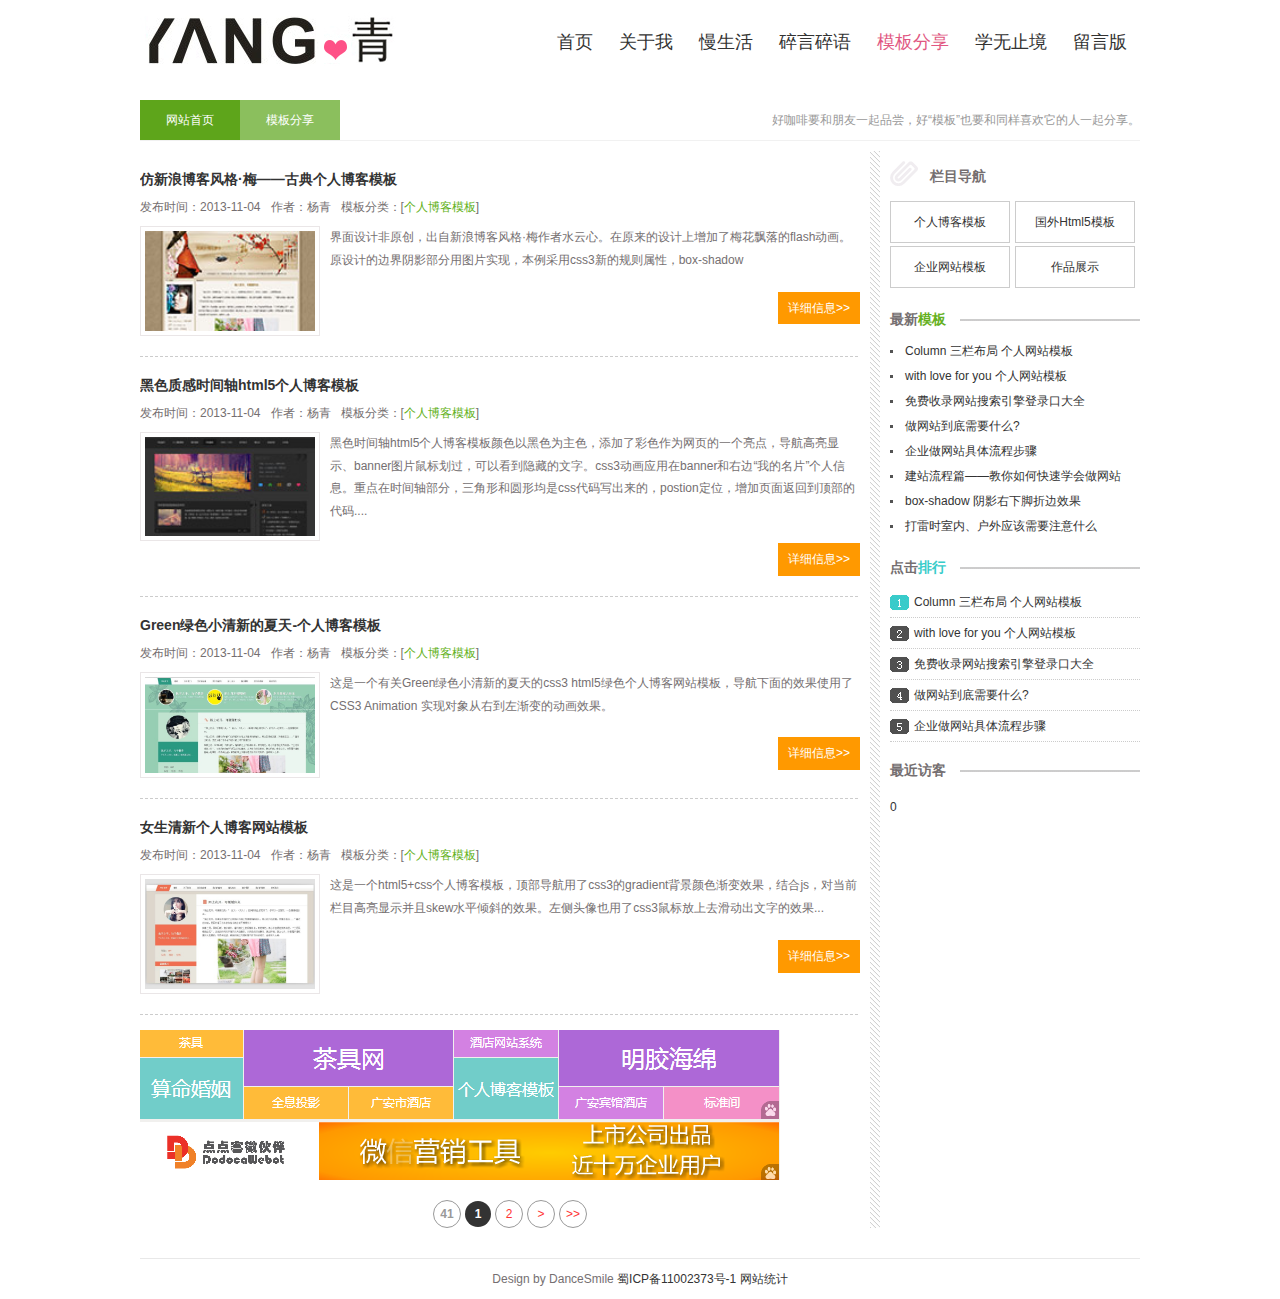
<file: share.html>
<!doctype html>
<html>

<head>
  <meta charset="utf-8">
  <meta name ="viewport" content="width=device-width, user-scalable=no, initial-scale=1.0, maximum-scale=1.0, minimum-scale=1.0">
  <title>何万江的个人网站-博客</title>
  <meta name="keywords" content="欢迎来到老贼的博客" />
  <meta name="description" content="这个网站只能本人使用，版权所有。最要用来展示个人信息" />
  <link href="css/base.css" rel="stylesheet">
  <link href="css/share.css" rel="stylesheet">
  <!--[if lt IE 9]>
<script src="js/modernizr.js"></script>
<![endif]-->
</head>

<body>
  <header>
    <div id="logo"><a href="/"></a></div>
    <nav class="topnav" id="topnav"><a href="index.html"><span>首页</span><span class="en">Protal</span></a><a href="about.html"><span>关于我</span><span class="en">About</span></a><a href="newlist.html"><span>慢生活</span><span class="en">Life</span></a><a href="moodlist.html"><span>碎言碎语</span><span class="en">Doing</span></a><a href="share.html" id="topnav_current"><span>模板分享</span><span class="en">Share</span></a><a href="knowledge.html"><span>学无止境</span><span class="en">Learn</span></a><a href="book.html"><span>留言版</span><span class="en">Gustbook</span></a></nav>
    
  </header>
  <article class="blogs">
    <h1 class="t_nav"><span>好咖啡要和朋友一起品尝，好“模板”也要和同样喜欢它的人一起分享。 </span><a href="/" class="n1">网站首页</a><a href="/" class="n2">模板分享</a></h1>
    <div class="newblog left">
       <h2>仿新浪博客风格·梅——古典个人博客模板</h2>
       <p class="dateview"><span>发布时间：2013-11-04</span><span>作者：杨青</span><span>模板分类：[<a href="/news/life/">个人博客模板</a>]</span></p>
        <figure><img src="images/01.jpg"></figure>
        <ul class="nlist">
          <p>界面设计非原创，出自新浪博客风格·梅作者水云心。在原来的设计上增加了梅花飘落的flash动画。原设计的边界阴影部分用图片实现，本例采用css3新的规则属性，box-shadow</p>
          <a title="/" href="/" target="_blank" class="readmore">详细信息&gt;&gt;</a>
        </ul>
        <div class="line"></div>
         <h2>黑色质感时间轴html5个人博客模板</h2>
       <p class="dateview"><span>发布时间：2013-11-04</span><span>作者：杨青</span><span>模板分类：[<a href="/news/life/">个人博客模板</a>]</span></p>
        <figure><img src="images/02.jpg"></figure>
        <ul class="nlist">
          <p>黑色时间轴html5个人博客模板颜色以黑色为主色，添加了彩色作为网页的一个亮点，导航高亮显示、banner图片鼠标划过，可以看到隐藏的文字。css3动画应用在banner和右边“我的名片”个人信息。重点在时间轴部分，三角形和圆形均是css代码写出来的，postion定位，增加页面返回到顶部的代码....</p>
          <a title="/" href="/" target="_blank" class="readmore">详细信息&gt;&gt;</a>
        </ul>
        <div class="line"></div>
             <h2>Green绿色小清新的夏天-个人博客模板</h2>
       <p class="dateview"><span>发布时间：2013-11-04</span><span>作者：杨青</span><span>模板分类：[<a href="/news/life/">个人博客模板</a>]</span></p>
        <figure><img src="images/03.jpg"></figure>
        <ul class="nlist">
          <p>这是一个有关Green绿色小清新的夏天的css3 html5绿色个人博客网站模板，导航下面的效果使用了CSS3 Animation 实现对象从右到左渐变的动画效果。</p>
          <a title="/" href="/" target="_blank" class="readmore">详细信息&gt;&gt;</a>
        </ul>
        <div class="line"></div>
             <h2>女生清新个人博客网站模板</h2>
       <p class="dateview"><span>发布时间：2013-11-04</span><span>作者：杨青</span><span>模板分类：[<a href="/news/life/">个人博客模板</a>]</span></p>
        <figure><img src="images/04.jpg"></figure>
        <ul class="nlist">
          <p>这是一个html5+css个人博客模板，顶部导航用了css3的gradient背景颜色渐变效果，结合js，对当前栏目高亮显示并且skew水平倾斜的效果。左侧头像也用了css3鼠标放上去滑动出文字的效果...</p>
          <a title="/" href="/" target="_blank" class="readmore">详细信息&gt;&gt;</a>
        </ul>
        <div class="line"></div>
        <div class="blank"></div>
        <div class="ad">  
        <img src="images/ad.png">
        </div>
        <div class="page"><a title="Total record"><b>41</b></a><b>1</b><a href="/news/s/index_2.html">2</a><a href="/news/s/index_2.html">&gt;</a><a href="/news/s/index_2.html">&gt;&gt;</a></div>
    </div>
    <aside class="right">
       <div class="rnav">
          <h2>栏目导航</h2>
          <ul>
           <li><a href="/download/" target="_blank">个人博客模板</a></li>
           <li><a href="/newsfree/" target="_blank">国外Html5模板</a></li>
                  <li><a href="/download/" target="_blank">企业网站模板</a></li>
           <li><a href="/newsfree/" target="_blank">作品展示</a></li>
         </ul>      
        </div>
    <div class="news">
    <h3>
          <p>最新<span>模板</span></p>
        </h3>
        <ul class="rank">
          <li><a href="/" title="Column 三栏布局 个人网站模板" target="_blank">Column 三栏布局 个人网站模板</a></li>
          <li><a href="/" title="with love for you 个人网站模板" target="_blank">with love for you 个人网站模板</a></li>
          <li><a href="/" title="免费收录网站搜索引擎登录口大全" target="_blank">免费收录网站搜索引擎登录口大全</a></li>
          <li><a href="/" title="做网站到底需要什么?" target="_blank">做网站到底需要什么?</a></li>
          <li><a href="/" title="企业做网站具体流程步骤" target="_blank">企业做网站具体流程步骤</a></li>
          <li><a href="/" title="建站流程篇——教你如何快速学会做网站" target="_blank">建站流程篇——教你如何快速学会做网站</a></li>
          <li><a href="/" title="box-shadow 阴影右下脚折边效果" target="_blank">box-shadow 阴影右下脚折边效果</a></li>
          <li><a href="/" title="打雷时室内、户外应该需要注意什么" target="_blank">打雷时室内、户外应该需要注意什么</a></li>
        </ul>
        <h3 class="ph">
          <p>点击<span>排行</span></p>
        </h3>
        <ul class="paih">
          <li><a href="/" title="Column 三栏布局 个人网站模板" target="_blank">Column 三栏布局 个人网站模板</a></li>
          <li><a href="/" title="withlove for you 个人网站模板" target="_blank">with love for you 个人网站模板</a></li>
          <li><a href="/" title="免费收录网站搜索引擎登录口大全" target="_blank">免费收录网站搜索引擎登录口大全</a></li>
          <li><a href="/" title="做网站到底需要什么?" target="_blank">做网站到底需要什么?</a></li>
          <li><a href="/" title="企业做网站具体流程步骤" target="_blank">企业做网站具体流程步骤</a></li>
        </ul>
        </div>
        <div class="visitors">
          <h3><p>最近访客</p></h3>
          <ul>
    
          </ul>
        </div>
         <!-- Baidu Button BEGIN -->
        <div id="bdshare" class="bdshare_t bds_tools_32 get-codes-bdshare"><a class="bds_tsina" title="分享到新浪微博" href="#"></a><a class="bds_qzone" title="分享到QQ空间" href="#"></a><a class="bds_tqq" title="分享到腾讯微博" href="#"></a><a class="bds_renren" title="分享到人人网" href="#"></a><span class="bds_more"></span><a class="shareCount" href="#" title="累计分享0次">0</a></div>
        <script type="text/javascript" id="bdshare_js" data="type=tools&amp;uid=6574585" src="http://bdimg.share.baidu.com/static/js/bds_s_v2.js?cdnversion=420158"></script> 
         
        <script type="text/javascript">
    document.getElementById("bdshell_js").src = "http://bdimg.share.baidu.com/static/js/shell_v2.js?cdnversion=" + Math.ceil(new Date()/3600000)
    </script> 
        <!-- Baidu Button END -->   
    </aside>
    </article>
    <footer>
      <p>Design by DanceSmile <a href="http://www.miitbeian.gov.cn/" target="_blank">蜀ICP备11002373号-1</a> <a href="/">网站统计</a></p>
    </footer>
  <script src="js/silder.js"></script>
</body>

</html>
</file>
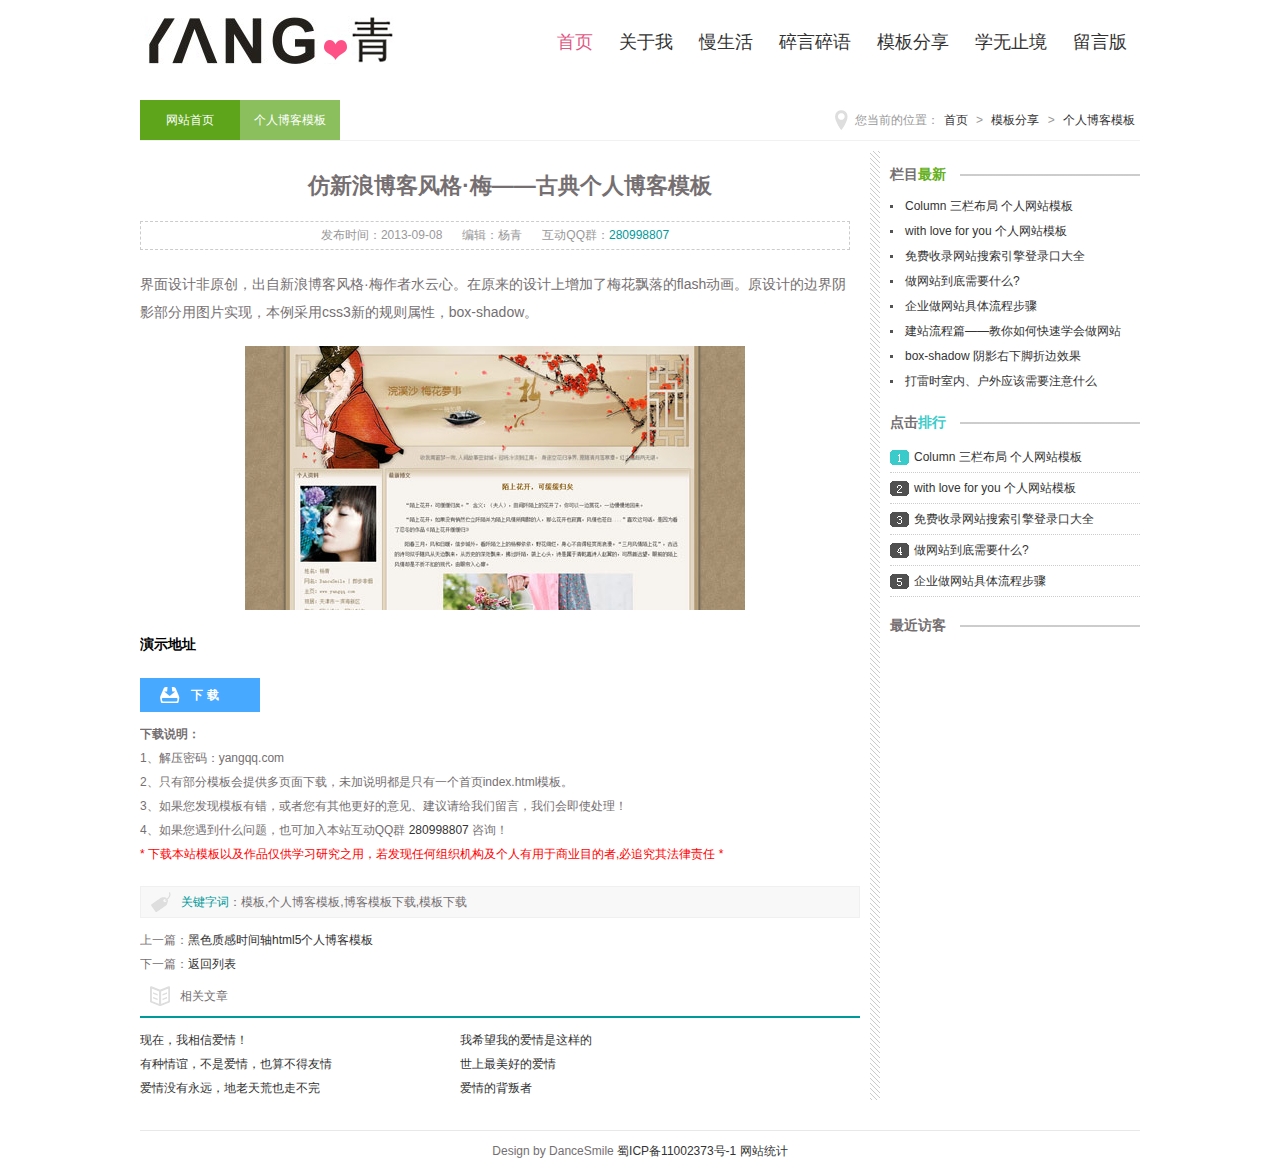
<file: template.html>
<!doctype html>
<html>
<head>
<meta charset="gb2312">
<title>������˲�����վ��һ��վ��webǰ�����֮·��Ů����Ա���˲�����վ</title>
<meta name="keywords" content="���˲���,������˲���,���˲���ģ��,����" />
<meta name="description" content="������˲��ͣ���һ��վ��webǰ�����֮·��Ů����Ա������վ���ṩ���˲���ģ�������Դ���صĸ���ԭ����վ��" />
<link href="css/base.css" rel="stylesheet">
<link href="css/template.css" rel="stylesheet">
<!--[if lt IE 9]>
<script src="js/modernizr.js"></script>
<![endif]-->
</head>
<body>
<header>
  <div id="logo"><a href="/"></a></div>
  <nav class="topnav" id="topnav"><a href="index.html"><span>��ҳ</span><span class="en">Protal</span></a><a href="about.html"><span>������</span><span class="en">About</span></a><a href="newlist.html"><span>������</span><span class="en">Life</span></a><a href="moodlist.html"><span>��������</span><span class="en">Doing</span></a><a href="share.html"><span>ģ�����</span><span class="en">Share</span></a><a href="knowledge.html"><span>ѧ��ֹ��</span><span class="en">Learn</span></a><a href="book.html"><span>���԰�</span><span class="en">Gustbook</span></a></nav>
  </nav>
</header>
<article class="blogs">
  <h1 class="t_nav"><span>����ǰ��λ�ã�<a href="/index.html">��ҳ</a>&nbsp;&gt;&nbsp;<a href="/news/s/">ģ�����</a>&nbsp;&gt;&nbsp;<a href="/news/s/">���˲���ģ��</a></span><a href="/" class="n1">��վ��ҳ</a><a href="/" class="n2">���˲���ģ��</a></h1>
  <div class="index_about">
    <h2 class="c_titile">�����˲��ͷ��÷�����ŵ���˲���ģ��</h2>
    <p class="box_c"><span class="d_time">����ʱ�䣺2013-09-08</span><span>�༭������</span><span>����QQȺ��<a href="http://wp.qq.com/wpa/qunwpa?idkey=d4d4a26952d46d564ee5bf7782743a70d5a8c405f4f9a33a60b0eec380743c64">280998807</a></span></p>
    <ul class="infos">
      <p>������Ʒ�ԭ�����������˲��ͷ��÷����ˮ���ġ���ԭ���������������÷��Ʈ���flash������ԭ��Ƶı߽���Ӱ������ͼƬʵ�֣���������css3�µĹ������ԣ�box-shadow��</p>
      <p><img src="images/5416dd08017075c692766f67049890d4.jpg" alt="�����˲��ͷ��÷�����ŵ���˲���ģ��"></p>
      <p><a href="/web/23/" target="_blank"><span style="color: rgb(0, 0, 0);"><strong>��ʾ��ַ</strong></span></a></p> 
    </ul>
    <div class="infops">
      <p class="bt-blue"><a href="http://pan.baidu.com/s/1vL9LM" target="_blank">�� ��</a></p>
      <p><b>����˵����</b></p>
      <p>1����ѹ���룺yangqq.com</p>
      <p>2��ֻ�в���ģ����ṩ��ҳ�����أ�δ��˵������ֻ��һ����ҳindex.htmlģ�塣</p>
      <p>3�����������ģ���д������������������õ��������������������ԣ����ǻἴʹ������</p>
      <p>4�����������ʲô���⣬Ҳ�ɼ��뱾վ����QQȺ <a target="_blank" href="http://wp.qq.com/wpa/qunwpa?idkey=d4d4a26952d46d564ee5bf7782743a70d5a8c405f4f9a33a60b0eec380743c64">280998807</a> ��ѯ��</p>
      <p class="ps">* ���ر�վģ���Լ���Ʒ����ѧϰ�о�֮�ã��������κ���֯������������������ҵĿ����,��׷���䷨������ *</p>
    </div>
    <div class="keybq">
    <p><span>�ؼ��ִ�</span>��ģ��,���˲���ģ��,����ģ������,ģ������</p>
    
    </div>
    <div class="ad"> </div>
    <div class="nextinfo">
      <p>��һƪ��<a href="/news/s/2013-09-04/606.html">��ɫ�ʸ�ʱ����html5���˲���ģ��</a></p>
      <p>��һƪ��<a href="/news/s/2013-10-21/616.html">�����б�</a></p>
    </div>
    <div class="otherlink">
      <h2>�������</h2>
      <ul>
        <li><a href="/news/s/2013-07-25/524.html" title="���ڣ������Ű��飡">���ڣ������Ű��飡</a></li>
        <li><a href="/newstalk/mood/2013-07-24/518.html" title="��ϣ���ҵİ�����������">��ϣ���ҵİ�����������</a></li>
        <li><a href="/newstalk/mood/2013-07-02/335.html" title="�������꣬���ǰ��飬Ҳ�㲻������">�������꣬���ǰ��飬Ҳ�㲻������</a></li>
        <li><a href="/newstalk/mood/2013-07-01/329.html" title="���������õİ���">���������õİ���</a></li>
        <li><a href="/news/read/2013-06-11/213.html" title="����û����Զ���������Ҳ�߲���">����û����Զ���������Ҳ�߲���</a></li>
        <li><a href="/news/s/2013-06-06/24.html" title="����ı�����">����ı�����</a></li>
      </ul>
    </div>
  </div>
  <aside class="right">
    <!-- Baidu Button BEGIN -->
    <div id="bdshare" class="bdshare_t bds_tools_32 get-codes-bdshare"><a class="bds_tsina"></a><a class="bds_qzone"></a><a class="bds_tqq"></a><a class="bds_renren"></a><span class="bds_more"></span><a class="shareCount"></a></div>
    <script type="text/javascript" id="bdshare_js" data="type=tools&amp;uid=6574585" ></script> 
    <script type="text/javascript" id="bdshell_js"></script> 
    <script type="text/javascript">
document.getElementById("bdshell_js").src = "http://bdimg.share.baidu.com/static/js/shell_v2.js?cdnversion=" + Math.ceil(new Date()/3600000)
</script> 
    <!-- Baidu Button END -->
    <div class="blank"></div>
    <div class="news">
      <h3>
        <p>��Ŀ<span>����</span></p>
      </h3>
      <ul class="rank">
        <li><a href="/" title="Column �������� ������վģ��" target="_blank">Column �������� ������վģ��</a></li>
        <li><a href="/" title="with love for you ������վģ��" target="_blank">with love for you ������վģ��</a></li>
        <li><a href="/" title="�����¼��վ���������¼�ڴ�ȫ" target="_blank">�����¼��վ���������¼�ڴ�ȫ</a></li>
        <li><a href="/" title="����վ������Ҫʲô?" target="_blank">����վ������Ҫʲô?</a></li>
        <li><a href="/" title="��ҵ����վ�������̲���" target="_blank">��ҵ����վ�������̲���</a></li>
        <li><a href="/" title="��վ����ƪ����������ο���ѧ������վ" target="_blank">��վ����ƪ����������ο���ѧ������վ</a></li>
        <li><a href="/" title="box-shadow ��Ӱ���½��۱�Ч��" target="_blank">box-shadow ��Ӱ���½��۱�Ч��</a></li>
        <li><a href="/" title="����ʱ���ڡ�����Ӧ����Ҫע��ʲô" target="_blank">����ʱ���ڡ�����Ӧ����Ҫע��ʲô</a></li>
      </ul>
      <h3 class="ph">
        <p>���<span>����</span></p>
      </h3>
      <ul class="paih">
        <li><a href="/" title="Column �������� ������վģ��" target="_blank">Column �������� ������վģ��</a></li>
        <li><a href="/" title="withlove for you ������վģ��" target="_blank">with love for you ������վģ��</a></li>
        <li><a href="/" title="�����¼��վ���������¼�ڴ�ȫ" target="_blank">�����¼��վ���������¼�ڴ�ȫ</a></li>
        <li><a href="/" title="����վ������Ҫʲô?" target="_blank">����վ������Ҫʲô?</a></li>
        <li><a href="/" title="��ҵ����վ�������̲���" target="_blank">��ҵ����վ�������̲���</a></li>
      </ul>
    </div>
    <div class="visitors">
      <h3>
        <p>����ÿ�</p>
      </h3>
      <ul>
      </ul>
    </div>
  </aside>
</article>
<footer>
  <p>Design by DanceSmile <a href="http://www.miitbeian.gov.cn/" target="_blank">��ICP��11002373��-1</a> <a href="/">��վͳ��</a></p>
</footer>
<script src="js/silder.js"></script>
</body>
</html>
</file>
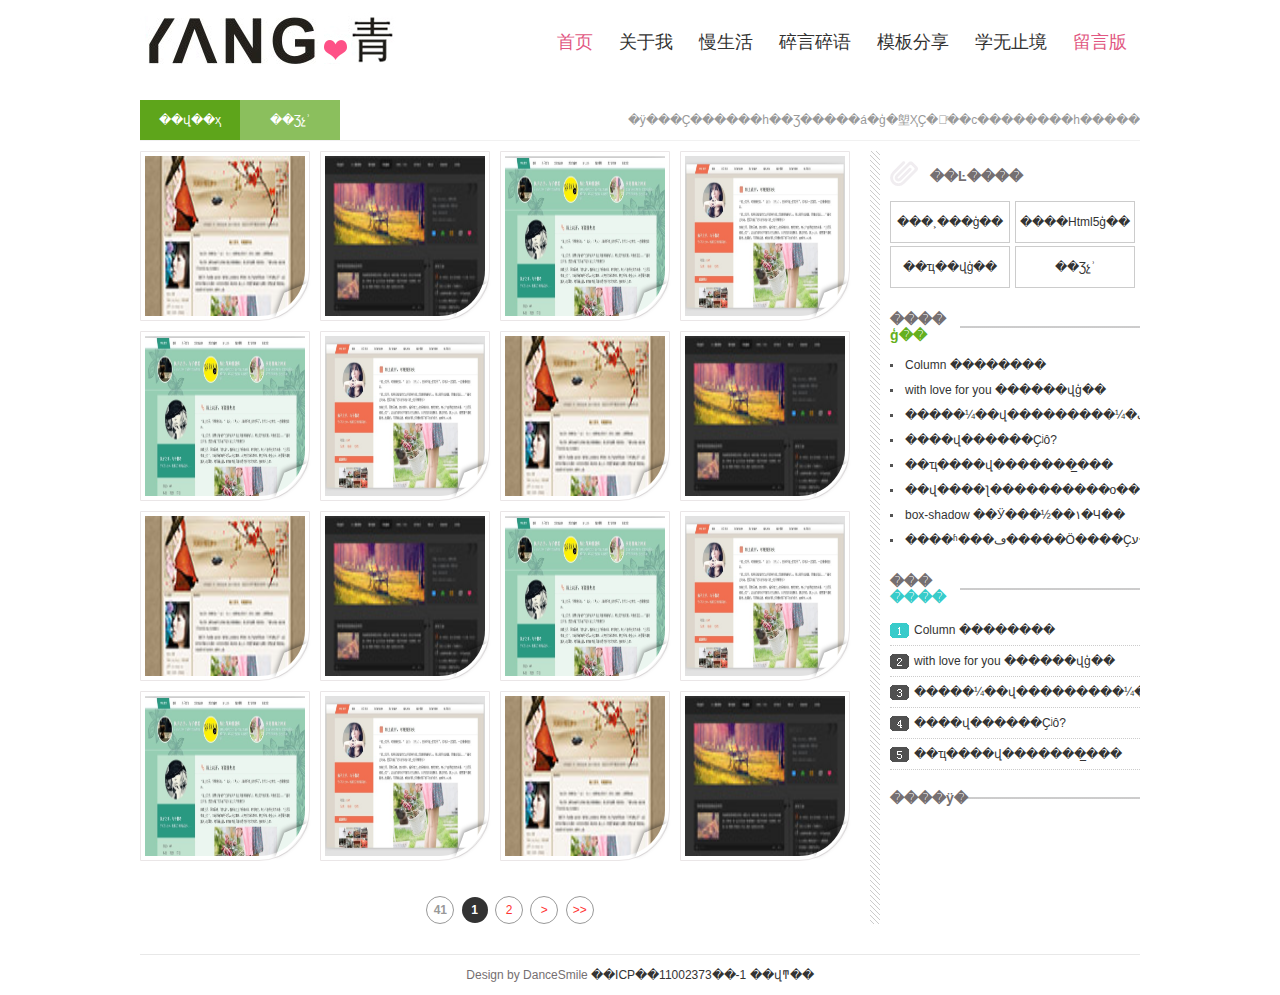
<file: tupian.html>
<!doctype html>
<html>

<head>
  <meta charset="utf-8">
  <meta name ="viewport" content="width=device-width, user-scalable=no, initial-scale=1.0, maximum-scale=1.0, minimum-scale=1.0">
  <title>何万江的个人网站-博客</title>
  <meta name="keywords" content="欢迎来到老贼的博客" />
  <meta name="description" content="这个网站只能本人使用，版权所有。最要用来展示个人信息" />
  <link href="css/base.css" rel="stylesheet">
  <link href="css/case.css" rel="stylesheet">
  <!--[if lt IE 9]>
<script src="js/modernizr.js"></script>
<![endif]-->
</head>

<body>
  <header>
    <div id="logo"><a href="/"></a></div>
    <nav class="topnav" id="topnav"><a href="index.html"><span>首页</span><span class="en">Protal</span></a><a href="about.html"><span>关于我</span><span class="en">About</span></a><a href="newlist.html"><span>慢生活</span><span class="en">Life</span></a><a href="moodlist.html"><span>碎言碎语</span><span class="en">Doing</span></a><a href="share.html"><span>模板分享</span><span class="en">Share</span></a><a href="knowledge.html"><span>学无止境</span><span class="en">Learn</span></a><a href="book.html" id="topnav_current"><span>留言版</span><span class="en">Gustbook</span></a></nav>
    
  </header>
  <article class="blogs">
    <h1 class="t_nav">
      <span>�ÿ���Ҫ������һ��Ʒ�����á�ģ�塱ҲҪ��ͬ��ϲ��������һ����� </span>
      <a href="/" class="n1">��վ��ҳ</a>
      <a href="/" class="n2">��Ʒչʾ</a>
    </h1>
    <div class="caselist left">
      <ul>
        <li>
          <a href="/">
            <img src="images/01.jpg">
          </a>
        </li>
        <li>
          <a href="/">
            <img src="images/02.jpg">
          </a>
        </li>
        <li>
          <a href="/">
            <img src="images/03.jpg">
          </a>
        </li>
        <li>
          <a href="/">
            <img src="images/04.jpg">
          </a>
        </li>

        <li>
          <a href="/">
            <img src="images/03.jpg">
          </a>
        </li>
        <li>
          <a href="/">
            <img src="images/04.jpg">
          </a>
        </li>
        <li>
          <a href="/">
            <img src="images/01.jpg">
          </a>
        </li>
        <li>
          <a href="/">
            <img src="images/02.jpg">
          </a>
        </li>
        <li>
          <a href="/">
            <img src="images/01.jpg">
          </a>
        </li>
        <li>
          <a href="/">
            <img src="images/02.jpg">
          </a>
        </li>
        <li>
          <a href="/">
            <img src="images/03.jpg">
          </a>
        </li>
        <li>
          <a href="/">
            <img src="images/04.jpg">
          </a>
        </li>

        <li>
          <a href="/">
            <img src="images/03.jpg">
          </a>
        </li>
        <li>
          <a href="/">
            <img src="images/04.jpg">
          </a>
        </li>
        <li>
          <a href="/">
            <img src="images/01.jpg">
          </a>
        </li>
        <li>
          <a href="/">
            <img src="images/02.jpg">
          </a>
        </li>
      </ul>
      <div class="blank"></div>

      <div class="page">
        <a title="Total record">
          <b>41</b>
        </a>
        <b>1</b>
        <a href="/news/s/index_2.html">2</a>
        <a href="/news/s/index_2.html">&gt;</a>
        <a href="/news/s/index_2.html">&gt;&gt;</a>
      </div>
    </div>
    <aside class="right">
      <div class="rnav">
        <h2>��Ŀ����</h2>
        <ul>
          <li>
            <a href="/download/" target="_blank">���˲���ģ��</a>
          </li>
          <li>
            <a href="/newsfree/" target="_blank">����Html5ģ��</a>
          </li>
          <li>
            <a href="/download/" target="_blank">��ҵ��վģ��</a>
          </li>
          <li>
            <a href="/newsfree/" target="_blank">��Ʒչʾ</a>
          </li>
        </ul>
      </div>
      <div class="news">
        <h3>
          <p>����
            <span>ģ��</span>
          </p>
        </h3>
        <ul class="rank">
          <li>
            <a href="/" title="Column �������� ������վģ��" target="_blank">Column �������� ������վģ��</a>
          </li>
          <li>
            <a href="/" title="with love for you ������վģ��" target="_blank">with love for you ������վģ��</a>
          </li>
          <li>
            <a href="/" title="�����¼��վ���������¼�ڴ�ȫ" target="_blank">�����¼��վ���������¼�ڴ�ȫ</a>
          </li>
          <li>
            <a href="/" title="����վ������Ҫʲô?" target="_blank">����վ������Ҫʲô?</a>
          </li>
          <li>
            <a href="/" title="��ҵ����վ�������̲���" target="_blank">��ҵ����վ�������̲���</a>
          </li>
          <li>
            <a href="/" title="��վ����ƪ����������ο���ѧ������վ" target="_blank">��վ����ƪ����������ο���ѧ������վ</a>
          </li>
          <li>
            <a href="/" title="box-shadow ��Ӱ���½��۱�Ч��" target="_blank">box-shadow ��Ӱ���½��۱�Ч��</a>
          </li>
          <li>
            <a href="/" title="����ʱ���ڡ�����Ӧ����Ҫע��ʲô" target="_blank">����ʱ���ڡ�����Ӧ����Ҫע��ʲô</a>
          </li>
        </ul>
        <h3 class="ph">
          <p>���
            <span>����</span>
          </p>
        </h3>
        <ul class="paih">
          <li>
            <a href="/" title="Column �������� ������վģ��" target="_blank">Column �������� ������վģ��</a>
          </li>
          <li>
            <a href="/" title="withlove for you ������վģ��" target="_blank">with love for you ������վģ��</a>
          </li>
          <li>
            <a href="/" title="�����¼��վ���������¼�ڴ�ȫ" target="_blank">�����¼��վ���������¼�ڴ�ȫ</a>
          </li>
          <li>
            <a href="/" title="����վ������Ҫʲô?" target="_blank">����վ������Ҫʲô?</a>
          </li>
          <li>
            <a href="/" title="��ҵ����վ�������̲���" target="_blank">��ҵ����վ�������̲���</a>
          </li>
        </ul>
      </div>
      <div class="visitors">
        <h3>
          <p>����ÿ�</p>
        </h3>
        <ul>

        </ul>
      </div>
      <!-- Baidu Button BEGIN -->
      <div id="bdshare" class="bdshare_t bds_tools_32 get-codes-bdshare">
        <a class="bds_tsina"></a>
        <a class="bds_qzone"></a>
        <a class="bds_tqq"></a>
        <a class="bds_renren"></a>
        <span class="bds_more"></span>
        <a class="shareCount"></a>
      </div>
      <script type="text/javascript" id="bdshare_js" data="type=tools&amp;uid=6574585"></script>
      <script type="text/javascript" id="bdshell_js"></script>
      <script type="text/javascript">
        document.getElementById("bdshell_js").src = "http://bdimg.share.baidu.com/static/js/shell_v2.js?cdnversion=" +
          Math.ceil(new Date() / 3600000)
      </script>
      <!-- Baidu Button END -->
    </aside>
  </article>
  <footer>
    <p>Design by DanceSmile
      <a href="http://www.miitbeian.gov.cn/" target="_blank">��ICP��11002373��-1</a>
      <a href="/">��վͳ��</a>
    </p>
  </footer>
  <script src="js/silder.js"></script>
</body>

</html>
</file>
<file: css/base.css>
@charset "gb2312";
/* CSS Document */
* { margin: 0; padding: 0 }
body { font: 12px "����", Arial, Helvetica, sans-serif; color: #756F71 }
img { border: 0; display: block }
ul { list-style: none; }
a:link, a:visited {text-decoration: none; color: #333;}
.left { float: left; }
.right { float: right; }
.blank { height: 5px; overflow: hidden; width: 100%; margin: auto; clear: both }
.box{ width:1000px; margin:auto; overflow:hidden}
header { width: 1000px; margin: auto; height: 80px; position: relative; overflow: hidden }
#logo a { width: 260px; height: 60px; margin: 10px 0 0 0; position: absolute; background: url(../images/logo.jpg) no-repeat; display: block }
nav { float: right; width: 100%; margin: 30px 0 0 0; text-align: right }
nav a { position: relative; display: inline-block; font-size: 18px; font-family: "΢���ź�", Arial, Helvetica, sans-serif; }
nav a:hover { text-decoration: none }
.topnav a { margin: 0 5px; padding: 0 8px; }
.topnav a span:first-child { z-index: 2; display: block; }
.topnav a span:last-child { z-index: 1; display: block; color: #999; font: 12px Georgia, serif; opacity: 0; -webkit-transition: -webkit-transform 0.3s, opacity 0.3s; -moz-transition: -moz-transform 0.3s, opacity 0.3s; transition: transform 0.3s, opacity 0.3s; -webkit-transform: translateY(-100%); -moz-transform: translateY(-100%); transform: translateY(-100%); text-align: center }
.topnav a:hover span:last-child, .topnav a:focus span:last-child { opacity: 1; -webkit-transform: translateY(0%); -moz-transform: translateY(0%); transform: translateY(0%); }
#topnav_current { color: #e15782; }
.en { color: #999; font-size: 12px; z-index: 1; display: block; }/* ie */
article { width: 1000px; margin: 20px auto; overflow: hidden }
aside { width: 250px; }
footer { text-align: center; line-height: 40px; border-top: #E8E8E8 1px solid ; width:1000px; margin:auto}
</file>
<file: css/index.css>
@charset "gb2312";
.banner { background: url(../images/banner_top.jpg) top center; height: 265px; overflow: hidden }
.texts { width: 350px; line-height: 26px; margin: 60px 0 0 20px; float: left; font-size: 14px; }
.texts p { -webkit-transform: translate(60px); -moz-transform: translate(60px); -o-transform: translate(60px); -ms-transform: translate(60px); transform: translate(60px); text-shadow: 1px 1px 0 rgba(255, 255, 255, 0.8), 2px 2px 3px rgba(180, 151, 151, 0.3); }
.texts p:nth-child(1) { -webkit-animation: animations 3s ease-out 1s backwards; -moz-animation: animations 3s ease-out 1s backwards; -o-animation: animations 3s ease-out 1s backwards; -ms-animation: animations 3s ease-out 1s backwards; animation: animations 3s ease-out 1s backwards; }
.texts p:nth-child(2) { -webkit-animation: animations 3s ease-out 4s backwards; -moz-animation: animations 3s ease-out 4s backwards; -o-animation: animations 3s ease-out 4s backwards; -ms-animation: animations 3s ease-out 4s backwards; animation: animations 3s ease-out 4s backwards; }
.texts p:nth-child(3) { -webkit-animation: animations2 5s ease-in-out 7s backwards; -moz-animation: animations2 5s ease-in-out 7s backwards; -o-animation: animations2 5s ease-in-out 7s backwards; -ms-animation: animations2 5s ease-in-out 7s backwards; animation: animations2 5s ease-in-out 7s backwards; }
@-webkit-keyframes animations { 0% {
-webkit-transform:translate(0);
opacity:0;
}
 50% {
-webkit-transform:translate(30px);
opacity:.5;
}
 100% {
-webkit-transform:translate(60px);
opacity:1;
}
}
@-moz-keyframes animations { 0% {
-moz-transform:translate(0);
opacity:0;
}
 50% {
-moz-transform:translate(30px);
opacity:.5;
}
 100% {
-moz-transform:translate(60px);
opacity:1;
}
}
@-o-keyframes animations { 0% {
-o-transform:translate(0);
opacity:0;
}
 50% {
-o-transform:translate(30px);
opacity:.5;
}
 100% {
-o-transform:translate(60px);
opacity:1;
}
}
@-ms-keyframes animations { 0% {
-ms-transform:translate(0);
opacity:0;
}
 50% {
-ms-transform:translate(30px);
opacity:.5;
}
 100% {
-ms-transform:translate(60px);
opacity:1;
}
}
@keyframes animations { 0% {
transform:translate(0);
opacity:0;
}
 50% {
transform:translate(30px);
opacity:.5;
}
 100% {
transform:translate(60px);
opacity:1;
}
}
@-webkit-keyframes animations2 { 0% {
opacity:0;
}
 40% {
opacity:.8;
}
 45% {
opacity:.3;
}
 50% {
opacity:.8;
}
 55% {
opacity:.3;
}
 60% {
opacity:.8;
}
 100% {
opacity:1;
}
}
@-moz-keyframes animations2 { 0% {
opacity:0;
}
 40% {
opacity:.8;
}
 45% {
opacity:.3;
}
 50% {
opacity:.8;
}
 55% {
opacity:.3;
}
 60% {
opacity:.8;
}
 100% {
opacity:1;
}
}
@-o-keyframes animations2 { 0% {
opacity:0;
}
 40% {
opacity:.8;
}
 45% {
opacity:.3;
}
 50% {
opacity:.8;
}
 55% {
opacity:.3;
}
 60% {
opacity:.8;
}
 100% {
opacity:1;
}
}
@-ms-keyframes animations2 { 0% {
opacity:0;
}
 40% {
opacity:.8;
}
 45% {
opacity:.3;
}
 50% {
opacity:.8;
}
 55% {
opacity:.3;
}
 60% {
opacity:.8;
}
 100% {
opacity:1;
}
}
@keyframes animations2 { 0% {
opacity:0;
}
 40% {
opacity:.8;
}
 45% {
opacity:.3;
}
 50% {
opacity:.8;
}
 55% {
opacity:.3;
}
 60% {
opacity:.8;
}
 100% {
opacity:1;
}
}
.avatar { float: right; margin: 40px; width: 130px; height: 130px; border-radius: 100%; overflow: hidden; border: #FFF 4px solid }
.avatar a { display: block; padding-top: 97px; width: 160px; background: url(../images/photos.jpg) no-repeat; background-size: 130px 130px }
.avatar a span { display: block; margin-top: 63px; padding-top: 8px; width: 130px; height: 55px; text-align: center; line-height: 20px; color: #fff; background: rgba(0, 0, 0, .5); -webkit-transition: margin-top .2s ease-in-out; -moz-transition: margin-top .2s ease-in-out; -o-transition: margin-top .2s ease-in-out; transition: margin-top .2s ease-in-out; }
.avatar a:hover span { display: block; margin-top: 0; }
.template { background: #F1F0EE }
.template h3 { border-bottom: #FFF 1px solid; width: 100%; overflow: hidden; font-size: 14px; margin: 0 0 10px; font-family: "΢���ź�"; display: block; clear: both; }
.template h3 p { background: #474645; width: 180px; height: 25px; margin: 15px 0 0 10px; line-height: 25px; color: #fff; text-align: center; box-shadow: #999 4px 5px 1px; }
.template h3 p span { color: #38b3d4; }
.template ul { overflow: hidden; }
.template ul li { margin: 3px; float: left; display: block; padding: 5px 5px 6px 5px; -webkit-transition: all 1s; -moz-transition: all 1s; -o-transition: all 1s; transition: all 1s; }
.template li img { width: 142px; height: 80px; background: #FFF; padding: 4px; box-shadow: 0px 0px 2px rgba(0,0,0,.5); display: block; }
.template li span { color: #F1F0EE; display: block; text-align: center; margin-top: 5px; width: 142px; overflow: hidden; text-overflow: ellipsis; height: 14px }
.template li:hover { background: #666; padding: 5px 5px 6px 5px; }
h2.title_tj { font: 18px "΢���ź�", Arial, Helvetica, sans-serif; color: #444; font-weight: bold; background: url(../images/h_line.jpg) repeat-x 20px center; }
h2.title_tj span { color: #FE5187 }
h2.title_tj p { background: #fff; width: 90px }
.bloglist { width: 740px; overflow: hidden; background: url(../images/r_line.jpg) repeat-y right; }
.bloglist h3 { margin: 20px 0 10px 0; color: #333 }
.bloglist figure { float: left; width: 183px; }
.bloglist figure img { padding: 4px; border: #f4f2f2 1px solid; width: 175px; }
.bloglist ul { float: left; width: 520px; margin: 10px 0px 0 15px; line-height: 20px; }
.dateview { width: 695px; overflow: hidden; clear: both; margin: 10px 0 0 0; display: inline-block; background: #f6f6f6 url(../images/time.jpg) 15px center no-repeat; line-height: 26px; height: 26px; color: #838383; padding-left: 25px }
.dateview span { margin: 0 10px; }
.dateview span a { color: #099B43; }
a.readmore { background: #fd8a61; color: #fff; padding: 5px 10px; float: right; margin: 20px 0 0 0 }
.weather { background: url(../images/weather_bg.jpg) no-repeat; height: 88px; margin: 20px 0;padding: 20px 0 0 75px; }
.news h3 { font-size: 14px; background: url(../images/r_title_bg.jpg) repeat-x center }
.news h3 p { background: #fff; width: 70px }
.news h3 span { color: #65b020 }
.news h3.ph span { color: #37ccca; }
.news h3.links span { color: #F17B6B; }
.news ul { margin-bottom: 20px }
.news ul li a:hover { text-decoration: underline }
.rank li { height: 25px; line-height: 25px; clear: both; padding-left: 5px; overflow: hidden; padding-left: 15px; background: url(../images/li.jpg) no-repeat left center; }
.rank { margin: 10px 0 }
.rank li a { color: #333; }
.paih { background: url(../images/ph.jpg) no-repeat left 8px; margin: 10px 0 }
.paih li { line-height: 30px; height: 30px; overflow: hidden; padding-left: 24px; border-bottom: #CCC dotted 1px }
.website { margin: 10px 0; background: #F3F3F3; border-radius: 50%; text-align: center; }
.website li { line-height: 26px; text-shadow: #fff 1px 1px 1px; height: 26px; }
.weixin { background: url(../images/weixin.jpg) no-repeat; width: 100%; display: inline-block; height: 274px; overflow: hidden; margin: 10px 0; clear: both }
</file>
<file: css/learn.css>
@charset "gb2312";
/* CSS Document */
h1.t_nav span{float:right; color:#999}
h1.t_nav { border-bottom: #F1F1F1 1px solid; font-size: 12px; font-weight: normal; line-height: 40px; height: 40px; }
h1.t_nav a { width: 100px; display: block; text-align: center; color: #fff; float: left }
.n1 { background: #5EA51B; }
.n2 { background: #8BBF5D; }
.newblog { width: 740px; overflow: hidden; background: url(../images/r_line.jpg) repeat-y right; margin: 10px 0 }
.newblog h2 { color: #333; font-size: 14px; margin: 20px 0 10px 0; clear:both}
p.dateview { margin-bottom: 10px }
p.dateview span { margin: 0 10px 0 0 }
p.dateview span a { color: #63B120 }
.newblog figure { float: left; }
.newblog figure img { width: 170px; border: #EAE6E7 1px solid; padding: 4px; }
.nlist { width: 530px; float: left; margin: 0 0 0 10px; line-height: 1.9; }
a.readmore { background: #f90; color: #fff; padding: 5px 10px; float: right; margin: 20px 0 0 0 }
.line { overflow: hidden; width: 97%; height: 20px; border-bottom: 1px dashed #ccc; }
.rank li { height: 25px; line-height: 25px; clear: both; padding-left: 5px; overflow: hidden; padding-left: 15px; background: url(../images/li.jpg) no-repeat left center; }
.rank { margin: 10px 0 }
.rank li a { color: #333; }
.paih { background: url(../images/ph.jpg) no-repeat left 8px; margin: 10px 0 }
.paih li { line-height: 30px; height: 30px; overflow: hidden; padding-left: 24px; border-bottom: #CCC dotted 1px }
.news h3, .visitors h3 { font-size: 14px; background: url(../images/r_title_bg.jpg) repeat-x center; }
.news h3 p, .visitors h3 p { background: #fff; width: 70px }
.news h3 span { color: #65b020 }
.news h3.ph span { color: #37ccca; }
.news h3.links span { color: #F17B6B; }
.news ul { margin-bottom: 20px }
.news ul li a:hover { text-decoration: underline }
.visitors ul { margin: 20px 0 }
.rnav { width: 250px; margin: 20px 0; overflow: hidden; background:url(../images/6167.png) no-repeat left top }
.rnav h2{ font-size:14px; padding-left:40px; line-height:30px; height:30px; margin-bottom:10px}
.rnav li { width: 120px; text-align: center; display: inline-block; margin-bottom: 5px; margin-right: 5px; float: left; height: 40px; line-height: 40px }
.rnav li a { color: #333; display: block; -webkit-transition: all 1s; -moz-transition: all 1s; -o-transition: all 1s; transition: all 1s ; border:#CCC 1px solid}
aside .rnav ul li a:hover { background: rgba(255,255,255,0.2); -webkit-transform: rotate(360deg); -moz-transform: rotate(360deg); -o-transform: rotate(360deg); transform: rotate(360deg); }
.ad{ width:100%; margin:10px auto;}
.page{ margin:20px 0 0 0; text-align:center; width:100%;overflow: hidden;}
.page a b {color: #999;}
.page>b,.page a {margin: 0 2px;height: 26px;line-height: 26px;border-radius: 50%;width: 26px;text-align: center;display: inline-block}
.page a {margin: 0 2px;height: 26px;line-height: 26px;border-radius: 50%;width: 26px;text-align: center;display: inline-block}/* ���IE6 */
.page>b,.page a:hover{background: #333;color: #FFF;}
.page a {color: #F33;border: #999 1px solid;}
</file>
<file: css/mood.css>
@charset "gb2312";
/* CSS Document */
.moodlist { margin: auto; width: 100%; overflow: hidden }
/* --------------------�����б�-------------------- */
h1.t_nav span{ float:right; color:#999}
h1.t_nav { border-bottom: #F1F1F1 1px solid; font-size: 12px; font-weight: normal; line-height: 40px; height: 40px;margin:20px auto;width:1000px }
h1.t_nav a { width: 100px; display: block; text-align: center; color: #fff; float: left }
.n1 { background: #5EA51B; }
.n2 { background: #8BBF5D; }
.bloglist { width: 1000px; margin: 0 auto; background: url(../images/r_title_bg.jpg) repeat-y 764px 0;overflow: hidden; }
.arrow_box { background: #f8f8f8; box-shadow: 0px 1px 0px rgba(255,255,255,.1), inset 0px 1px 1px rgba(214, 214, 214, 0.7); width: 730px; border-radius: 6px; position: relative; padding: 20px 0; margin: 20px 0; }
.arrow_box img { width: 150px; float: left; margin: 0 20px 0 20px; }
.arrow_box p { line-height: 24px; padding: 0 20px 20px }
.arrow_box::before { content: ""; width: 0px; height: 0px; border-style: solid; border-width: 0px 0 20px 22px; border-color: transparent transparent transparent #fff; position: absolute; left: 730px; top: 23px; }/* ������ */
.arrow_box::after { content: ""; width: 10px; height: 10px; border-radius: 50%; position: absolute; left: 758px; top: 16px; background: #CCCCCE; border: 2px solid #fff; transition: all 0.5s; }/* Բ�� */
.arrow_box:hover::before { border-color: transparent transparent transparent #CECCCD }/* ������ */
.arrow_box:hover::after { border: #fff 2px solid; background: #5EA51B }/* Բ�� */
.arrow_box:hover { background: #f4f2f2; color: #333; text-shadow: #f7f7f7 1px 1px 1px }
.dateview { position: absolute; left: 788px; top: 20px; width: 125px; line-height: 30px; background: #5EA51B; border-radius: 0px 40px; text-align: center; color: #fff }
.page { margin: 20px 0; text-align: center; width: 100%; overflow: hidden; }
.page a b { color: #999; }
.page>b, .page a { margin: 0 2px; height: 26px; line-height: 26px; border-radius: 50%; width: 26px; text-align: center; display: inline-block }
.page a { margin: 0 2px; height: 26px; line-height: 26px; border-radius: 50%; width: 26px; text-align: center; display: inline-block }/* ���IE6 */
.page>b, .page a:hover { background: #333; color: #FFF; }
.page a { color: #F33; border: #999 1px solid; }
.sy{ overflow:hidden}
</file>
<file: css/new.css>
@charset "gb2312";
/* CSS Document */
h1.t_nav span { float: right; color: #999; background:url(../images/5849.png) no-repeat left center; padding-left:20px }
h1.t_nav span a { margin: 0 5px }
h1.t_nav { border-bottom: #F1F1F1 1px solid; font-size: 12px; font-weight: normal; line-height: 40px; height: 40px; }
a.n1, a.n2 { width: 100px; display: block; text-align: center; color: #fff; float: left }
.n1 { background: #5EA51B; }
.n2 { background: #8BBF5D; }
.index_about { float: left; width: 740px; overflow: hidden; background: url(../images/r_line.jpg) repeat-y right; margin: 10px 0 }
.c_titile { font-size: 22px; margin: 20px 0; text-align: center }
.box_c { border: #ccc 1px dashed; text-align: center; padding: 5px 0; margin-right: 30px;color: #999;}
.box_c span { margin: 0 10px; }
.box_c span a{color: #099;}
ul.infos { overflow: hidden; margin: 20px 30px 20px 0; line-height: 28px; font-size: 14px; text-indent: 2em; }
ul.infos p { margin-bottom: 20px }
ul.infos p img { display: block; margin: auto }
.keybq { background: url(../images/6264.png) no-repeat 10px center #F8F8F8; line-height: 30px; height: 30px; padding-left: 40px; border: 1px solid #F0F0F0; margin-right: 20px; }
.keybq span { color: #099 }
.nextinfo { line-height: 24px; }
.otherlink h2 { border-bottom: #099 2px solid; line-height: 40px; font-size: 12px; font-weight: normal; margin-right: 20px; background:url(../images/5794.png) 10px center no-repeat; padding-left:40px}
.otherlink ul { margin: 10px 0 }
.otherlink li { line-height: 24px; height: 24px; display: block; width: 290px; float: left; overflow: hidden; margin-right: 30px; }
.otherlink li a:hover{ text-decoration:underline}
.rank li { height: 25px; line-height: 25px; clear: both; padding-left: 5px; overflow: hidden; padding-left: 15px; background: url(../images/li.jpg) no-repeat left center; }
.rank { margin: 10px 0 }
.rank li a { color: #333; }
.paih { background: url(../images/ph.jpg) no-repeat left 8px; margin: 10px 0 }
.paih li { line-height: 30px; height: 30px; overflow: hidden; padding-left: 24px; border-bottom: #CCC dotted 1px }
.news h3, .visitors h3 { font-size: 14px; background: url(../images/r_title_bg.jpg) repeat-x center; }
.news h3 p, .visitors h3 p { background: #fff; width: 70px }
.news h3 span { color: #65b020 }
.news h3.ph span { color: #37ccca; }
.news h3.links span { color: #F17B6B; }
.news ul { margin-bottom: 20px }
.news ul li a:hover { text-decoration: underline }
.visitors ul, .bdshare_t { margin: 20px 0 }
.ad { width: 100%; margin: 10px auto; }
</file>
<file: css/style.css>
@charset "gb2312";
/* CSS Document */
h1.t_nav span{float:right; color:#999}
h1.t_nav { border-bottom: #F1F1F1 1px solid; font-size: 12px; font-weight: normal; line-height: 40px; height: 40px; }
h1.t_nav a { width: 100px; display: block; text-align: center; color: #fff; float: left }
.n1 { background: #5EA51B; }
.n2 { background: #8BBF5D; }
.newblog { width: 740px; overflow: hidden; background: url(../images/r_line.jpg) repeat-y right; margin: 10px 0 }
.newblog h2 { color: #333; font-size: 14px; margin: 20px 0 10px 0; clear:both}
p.dateview { margin-bottom: 10px }
p.dateview span { margin: 0 10px 0 0 }
p.dateview span a { color: #63B120 }
.newblog figure { float: left; }
.newblog figure img { width: 170px; border: #EAE6E7 1px solid; padding: 4px; }
.nlist { width: 530px; float: left; margin: 0 0 0 10px; line-height: 1.9; }
a.readmore { background: #f90; color: #fff; padding: 5px 10px; float: right; margin: 20px 0 0 0 }
.line { overflow: hidden; width: 97%; height: 20px; border-bottom: 1px dashed #ccc; }
.rank li { height: 25px; line-height: 25px; clear: both; padding-left: 5px; overflow: hidden; padding-left: 15px; background: url(../images/li.jpg) no-repeat left center; }
.rank { margin: 10px 0 }
.rank li a { color: #333; }
.paih { background: url(../images/ph.jpg) no-repeat left 8px; margin: 10px 0 }
.paih li { line-height: 30px; height: 30px; overflow: hidden; padding-left: 24px; border-bottom: #CCC dotted 1px }
.news h3, .visitors h3 { font-size: 14px; background: url(../images/r_title_bg.jpg) repeat-x center; }
.news h3 p, .visitors h3 p { background: #fff; width: 70px }
.news h3 span { color: #65b020 }
.news h3.ph span { color: #37ccca; }
.news h3.links span { color: #F17B6B; }
.news ul { margin-bottom: 20px }
.news ul li a:hover { text-decoration: underline }
.visitors ul { margin: 20px 0 }
.rnav { width: 250px; margin: 20px 0; overflow: hidden }
.rnav li { width: 120px; text-align: center; display: inline-block; margin-bottom: 5px; margin-right: 5px; float: left; height: 40px; line-height: 40px }
.rnav li a { color: #FFF; display: block; -webkit-transition: all 1s; -moz-transition: all 1s; -o-transition: all 1s; transition: all 1s }
.rnav1 { background: #FE5187 }
.rnav2 { background: #339967 }
.rnav3 { background: #FF8151 }
.rnav4 { background: #66CC9A }
aside .rnav ul li a:hover { background: rgba(255,255,255,0.2); -webkit-transform: rotate(360deg); -moz-transform: rotate(360deg); -o-transform: rotate(360deg); transform: rotate(360deg); }
.ad{ width:100%; margin:10px auto;}
.page{ margin:20px 0 0 0; text-align:center; width:100%;overflow: hidden;}
.page a b {color: #999;}
.page>b,.page a {margin: 0 2px;height: 26px;line-height: 26px;border-radius: 50%;width: 26px;text-align: center;display: inline-block}
.page a {margin: 0 2px;height: 26px;line-height: 26px;border-radius: 50%;width: 26px;text-align: center;display: inline-block}/* ���IE6 */
.page>b,.page a:hover{background: #333;color: #FFF;}
.page a {color: #F33;border: #999 1px solid;}
</file>
<file: css/share.css>
@charset "gb2312";
/* CSS Document */
h1.t_nav span{float:right; color:#999}
h1.t_nav { border-bottom: #F1F1F1 1px solid; font-size: 12px; font-weight: normal; line-height: 40px; height: 40px; }
h1.t_nav a { width: 100px; display: block; text-align: center; color: #fff; float: left }
.n1 { background: #5EA51B; }
.n2 { background: #8BBF5D; }
.newblog { width: 740px; overflow: hidden; background: url(../images/r_line.jpg) repeat-y right; margin: 10px 0 }
.newblog h2 { color: #333; font-size: 14px; margin: 20px 0 10px 0; clear:both}
p.dateview { margin-bottom: 10px }
p.dateview span { margin: 0 10px 0 0 }
p.dateview span a { color: #63B120 }
.newblog figure { float: left; }
.newblog figure img { width: 170px; border: #EAE6E7 1px solid; padding: 4px; }
.nlist { width: 530px; float: left; margin: 0 0 0 10px; line-height: 1.9; }
a.readmore { background: #f90; color: #fff; padding: 5px 10px; float: right; margin: 20px 0 0 0 }
.line { overflow: hidden; width: 97%; height: 20px; border-bottom: 1px dashed #ccc; }
.rank li { height: 25px; line-height: 25px; clear: both; padding-left: 5px; overflow: hidden; padding-left: 15px; background: url(../images/li.jpg) no-repeat left center; }
.rank { margin: 10px 0 }
.rank li a { color: #333; }
.paih { background: url(../images/ph.jpg) no-repeat left 8px; margin: 10px 0 }
.paih li { line-height: 30px; height: 30px; overflow: hidden; padding-left: 24px; border-bottom: #CCC dotted 1px }
.news h3, .visitors h3 { font-size: 14px; background: url(../images/r_title_bg.jpg) repeat-x center; }
.news h3 p, .visitors h3 p { background: #fff; width: 70px }
.news h3 span { color: #65b020 }
.news h3.ph span { color: #37ccca; }
.news h3.links span { color: #F17B6B; }
.news ul { margin-bottom: 20px }
.news ul li a:hover { text-decoration: underline }
.visitors ul { margin: 20px 0 }
.rnav { width: 250px; margin: 20px 0; overflow: hidden; background:url(../images/6167.png) no-repeat left top }
.rnav h2{ font-size:14px; padding-left:40px; line-height:30px; height:30px; margin-bottom:10px}
.rnav li { width: 120px; text-align: center; display: inline-block; margin-bottom: 5px; margin-right: 5px; float: left; height: 40px; line-height: 40px }
.rnav li a { color: #333; display: block; -webkit-transition: all 1s; -moz-transition: all 1s; -o-transition: all 1s; transition: all 1s;border:#CCC 1px solid}

aside .rnav ul li a:hover { background: rgba(255,255,255,0.2); -webkit-transform: rotate(360deg); -moz-transform: rotate(360deg); -o-transform: rotate(360deg); transform: rotate(360deg); }
.ad{ width:100%; margin:10px auto;}
.page{ margin:20px 0 0 0; text-align:center; width:100%;overflow: hidden;}
.page a b {color: #999;}
.page>b,.page a {margin: 0 2px;height: 26px;line-height: 26px;border-radius: 50%;width: 26px;text-align: center;display: inline-block}
.page a {margin: 0 2px;height: 26px;line-height: 26px;border-radius: 50%;width: 26px;text-align: center;display: inline-block}/* ���IE6 */
.page>b,.page a:hover{background: #333;color: #FFF;}
.page a {color: #F33;border: #999 1px solid;}
</file>
<file: css/template.css>
@charset "gb2312";
/* CSS Document */
h1.t_nav span { float: right; color: #999; background:url(../images/5849.png) no-repeat left center; padding-left:20px }
h1.t_nav span a { margin: 0 5px }
h1.t_nav { border-bottom: #F1F1F1 1px solid; font-size: 12px; font-weight: normal; line-height: 40px; height: 40px; }
a.n1, a.n2 { width: 100px; display: block; text-align: center; color: #fff; float: left }
.n1 { background: #5EA51B; }
.n2 { background: #8BBF5D; }
.index_about { float: left; width: 740px; overflow: hidden; background: url(../images/r_line.jpg) repeat-y right; margin: 10px 0 }
.c_titile { font-size: 22px; margin: 20px 0; text-align: center }
.box_c { border: #ccc 1px dashed; text-align: center; padding: 5px 0; margin-right: 30px;color: #999;}
.box_c span { margin: 0 10px; }
.box_c span a{color: #099;}
ul.infos { overflow: hidden; margin: 20px 30px 0 0; line-height: 28px; font-size: 14px; }
ul.infos p { margin-bottom: 20px }
ul.infos p img { display: block; margin: auto }
.keybq { background: url(../images/6264.png) no-repeat 10px center #F8F8F8; line-height: 30px; height: 30px; padding-left: 40px; border: 1px solid #F0F0F0; margin-right: 20px; }
.keybq span { color: #099 }
.nextinfo { line-height: 24px; }
.otherlink h2 { border-bottom: #099 2px solid; line-height: 40px; font-size: 12px; font-weight: normal; margin-right: 20px; background:url(../images/5794.png) 10px center no-repeat; padding-left:40px}
.otherlink ul { margin: 10px 0 }
.otherlink li { line-height: 24px; height: 24px; display: block; width: 290px; float: left; overflow: hidden; margin-right: 30px; }
.otherlink li a:hover{ text-decoration:underline}
.rank li { height: 25px; line-height: 25px; clear: both; padding-left: 5px; overflow: hidden; padding-left: 15px; background: url(../images/li.jpg) no-repeat left center; }
.rank { margin: 10px 0 }
.rank li a { color: #333; }
.paih { background: url(../images/ph.jpg) no-repeat left 8px; margin: 10px 0 }
.paih li { line-height: 30px; height: 30px; overflow: hidden; padding-left: 24px; border-bottom: #CCC dotted 1px }
.news h3, .visitors h3 { font-size: 14px; background: url(../images/r_title_bg.jpg) repeat-x center; }
.news h3 p, .visitors h3 p { background: #fff; width: 70px }
.news h3 span { color: #65b020 }
.news h3.ph span { color: #37ccca; }
.news h3.links span { color: #F17B6B; }
.news ul { margin-bottom: 20px }
.news ul li a:hover { text-decoration: underline }
.visitors ul, .bdshare_t { margin: 20px 0 }
.ad { width: 100%; margin: 10px auto; }
.infops{ margin:0 0 20px 0}
.infops p{ line-height:24px;}
.bt-blue{ background: url(../images/5817.png) no-repeat 20px center #47A9FF; padding:5px 10px 5px 20px; width:90px; text-align:center; line-height:40px; font-weight:bold; margin-bottom:10px}
.bt-blue a{ color:#fff;}
.ps{ color:#F00}
</file>
<file: css/case.css>
@charset "gb2312";
/* CSS Document */
h1.t_nav span { float: right; color: #999 }
h1.t_nav { border-bottom: #F1F1F1 1px solid; font-size: 12px; font-weight: normal; line-height: 40px; height: 40px; }
h1.t_nav a { width: 100px; display: block; text-align: center; color: #fff; float: left }
.n1 { background: #5EA51B; }
.n2 { background: #8BBF5D; }
.caselist { width: 740px; overflow: hidden; background: url(../images/r_line.jpg) repeat-y right; margin: 10px 0 }
.caselist h2 { color: #333; font-size: 14px; margin: 20px 0 10px 0; clear: both }
.caselist ul img { width: 160px; height: 160px; border: #EAE6E7 1px solid; padding: 4px; border-radius: 0% 0% 30% 0%; }
.caselist ul li { display: inline-block; margin: 0 10px 10px 0; float: left; position: relative }
.caselist ul li:before { content: ''; width: 25px; height: 20px; position: absolute; bottom: 0; right: 0; border-radius: 0 0 30px 0; box-shadow: -2px -2px 5px rgba(0, 0, 0, 0.4); -webkit-transform: rotate(-20deg) skew(-40deg, -3deg) translate(-13px, -13px); -moz-transform: rotate(-20deg) skew(-40deg, -3deg) translate(-13px, -13px); -o-transform: rotate(-20deg) skew(-40deg, -3deg) translate(-13px, -13px); transform: rotate(-20deg) skew(-40deg, -3deg) translate(-13px, -13px); }
.nlist { width: 530px; float: left; margin: 0 0 0 10px; line-height: 1.9; }
.line { overflow: hidden; width: 97%; height: 20px; border-bottom: 1px dashed #ccc; }
.rank li { height: 25px; line-height: 25px; clear: both; padding-left: 5px; overflow: hidden; padding-left: 15px; background: url(../images/li.jpg) no-repeat left center; }
.rank { margin: 10px 0 }
.rank li a { color: #333; }
.paih { background: url(../images/ph.jpg) no-repeat left 8px; margin: 10px 0 }
.paih li { line-height: 30px; height: 30px; overflow: hidden; padding-left: 24px; border-bottom: #CCC dotted 1px }
.news h3, .visitors h3 { font-size: 14px; background: url(../images/r_title_bg.jpg) repeat-x center; }
.news h3 p, .visitors h3 p { background: #fff; width: 70px }
.news h3 span { color: #65b020 }
.news h3.ph span { color: #37ccca; }
.news h3.links span { color: #F17B6B; }
.news ul { margin-bottom: 20px }
.news ul li a:hover { text-decoration: underline }
.visitors ul { margin: 20px 0 }
.rnav { width: 250px; margin: 20px 0; overflow: hidden; background: url(../images/6167.png) no-repeat left top }
.rnav h2 { font-size: 14px; padding-left: 40px; line-height: 30px; height: 30px; margin-bottom: 10px }
.rnav li { width: 120px; text-align: center; display: inline-block; margin-bottom: 5px; margin-right: 5px; float: left; height: 40px; line-height: 40px }
.rnav li a { color: #333; display: block; -webkit-transition: all 1s; -moz-transition: all 1s; -o-transition: all 1s; transition: all 1s; border: #CCC 1px solid }
aside .rnav ul li a:hover { background: rgba(255,255,255,0.2); -webkit-transform: rotate(360deg); -moz-transform: rotate(360deg); -o-transform: rotate(360deg); transform: rotate(360deg); }
.ad { width: 100%; margin: 10px auto; }
.page { margin: 20px 0 0 0; text-align: center; width: 100%; overflow: hidden; }
.page a b { color: #999; }
.page>b, .page a { margin: 0 2px; height: 26px; line-height: 26px; border-radius: 50%; width: 26px; text-align: center; display: inline-block }
.page a { margin: 0 2px; height: 26px; line-height: 26px; border-radius: 50%; width: 26px; text-align: center; display: inline-block }/* ���IE6 */
.page>b, .page a:hover { background: #333; color: #FFF; }
.page a { color: #F33; border: #999 1px solid; }
</file>
